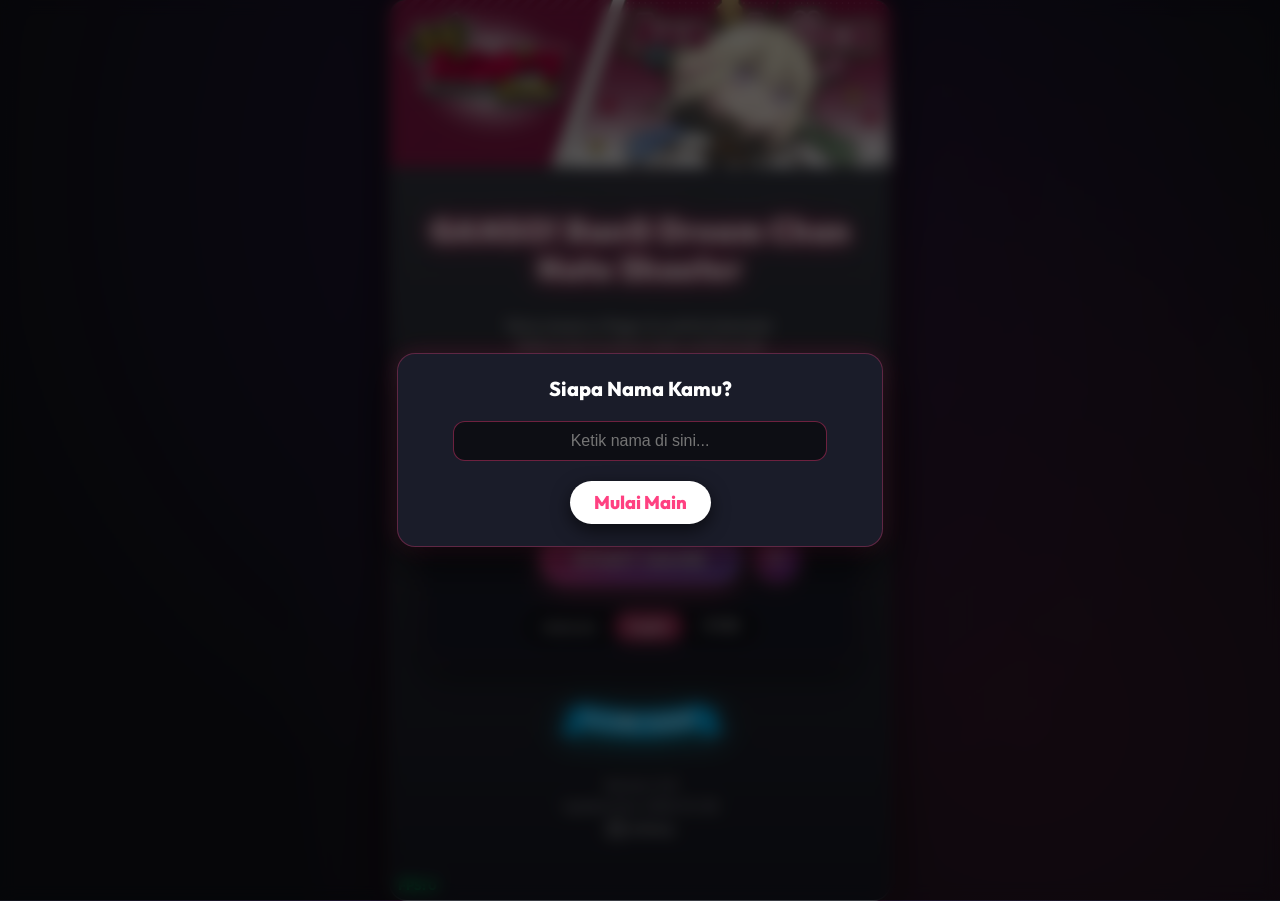
<file: index.html>
<!DOCTYPE html>
<html lang="id-ID">
<head>
  <meta charset="UTF-8">
  <meta name="viewport" content="width=device-width, initial-scale=1.0, user-scalable=no">
  <title>「Ganso! BanG Dream!」 Tembakan Nada</title>
  <link rel="icon" type="image/png" href="img/favicon.png">
  <link rel="stylesheet" href="css/style.css">
</head>
<body>

<div id="game-container">
  <canvas id="game-canvas"></canvas>
  <div id="fps-display">
    <div>FPS: 0</div>
  </div>

  <!-- Kontrol Musik Game -->
  <div id="game-music-control" class="game-music-control" style="display: none;">
    <svg id="game-music-icon-play" viewBox="0 0 24 24">
      <path d="M16.5 12c0-1.77-1.02-3.29-2.5-4.03v2.21l2.45 2.45c.03-.2.05-.41.05-.63zm2.5 0c0 .94-.2 1.82-.54 2.64l1.51 1.51C20.63 14.91 21 13.5 21 12c0-4.28-2.99-7.86-7-8.77v2.06c2.89.86 5 3.54 5 6.71zM4.27 3L3 4.27 7.73 9H3v6h4l5 5v-6.73l4.25 4.25c-.67.52-1.42.93-2.25 1.18v2.06c1.38-.31 2.63-.95 3.69-1.81L19.73 21 21 19.73l-9-9L4.27 3zM12 4L9.91 6.09 12 8.18V4z"/>
    </svg>
    <svg id="game-music-icon-mute" viewBox="0 0 24 24" style="display: none;">
      <path d="M3 9v6h4l5 5V4L7 9H3zm13.5 3c0-1.77-1.02-3.29-2.5-4.03v8.05c1.48-.73 2.5-2.25 2.5-4.02zM14 3.23v2.06c2.89.86 5 3.54 5 6.71s-2.11 5.85-5 6.71v2.06c4.01-.91 7-4.49 7-8.77s-2.99-7.86-7-8.77z"/>
    </svg>
  </div>

  <!-- Audio Container -->
  <div id="audio-container"></div>

  <!-- Start Screen -->
  <div id="start-screen" class="game-overlay start-adjust">
    <div class="ambient-glow"></div>
    <img id="header-image" style="width: 100%; position: absolute; top: 0; left: 0; z-index: 1;">
    
    <div class="menu-content-wrapper">
      <h1 class="overlay-title" data-text="title">「Ganso! BanG Dream!」<br>Tembakan Nada</h1>
      <p class="overlay-text" data-text="instructions">Gerakkan karakter dengan mouse atau jari<br>Tahan layar untuk menembak nada!</p>
      
      <div class="menu-panel">
        <!-- Difficulty Selector -->
        <div class="difficulty-selector">
          <button type="button" class="difficulty-btn" data-text="easy">Mudah</button>
          <button type="button" class="difficulty-btn" data-text="normal">Normal</button>
          <button type="button" class="difficulty-btn" data-text="hard">Sulit</button>
          <button type="button" class="difficulty-btn" data-text="endless">Mode Tanpa Akhir</button>
        </div>

        <!-- Custom Level Selector (Cards / Tabs) -->
        <div class="level-selector-custom" id="level-selector-group">
          <button type="button" class="level-btn active" data-level="1" data-text="level1">Level 1</button>
          <button type="button" class="level-btn" data-level="2" data-text="level2">Level 2</button>
        </div>
        <input type="hidden" id="level-selector" value="1">

        <!-- Action Row (Start & Music) -->
        <div class="button-row">
          <button class="blank_button"></button>
          <button id="start-button" class="start-button" data-text="startGame">Mulai Game</button>
          <div id="music-control" class="music-control" title="Audio">
            <svg id="music-icon-play" viewBox="0 0 24 24">
              <path d="M16.5 12c0-1.77-1.02-3.29-2.5-4.03v2.21l2.45 2.45c.03-.2.05-.41.05-.63zm2.5 0c0 .94-.2 1.82-.54 2.64l1.51 1.51C20.63 14.91 21 13.5 21 12c0-4.28-2.99-7.86-7-8.77v2.06c2.89.86 5 3.54 5 6.71zM4.27 3L3 4.27 7.73 9H3v6h4l5 5v-6.73l4.25 4.25c-.67.52-1.42.93-2.25 1.18v2.06c1.38-.31 2.63-.95 3.69-1.81L19.73 21 21 19.73l-9-9L4.27 3zM12 4L9.91 6.09 12 8.18V4z"/>
            </svg>
            <svg id="music-icon-mute" viewBox="0 0 24 24" style="display: none;">
              <path d="M3 9v6h4l5 5V4L7 9H3zm13.5 3c0-1.77-1.02-3.29-2.5-4.03v8.05c1.48-.73 2.5-2.25 2.5-4.02zM14 3.23v2.06c2.89.86 5 3.54 5 6.71s-2.11 5.85-5 6.71v2.06c4.01-.91 7-4.49 7-8.77s-2.99-7.86-7-8.77z"/>
            </svg>
          </div>
        </div>

        <!-- Language Selector -->
        <div id="language-selector" class="language-selector">
          <button class="lang-btn" data-lang="id">Indonesia</button>
          <button class="lang-btn" data-lang="en">English</button>
          <button class="lang-btn" data-lang="ja">日本語</button>
        </div>
      </div>

      <!-- Leaderboard Trigger Image -->
      <div>
        <img id="leaderboard-button" style="display: none; cursor: pointer" alt="Leaderboard"/>
      </div>

      <!-- Loading Progress -->
      <div id="loading-line">
        <div id="loading-fill"></div>
      </div>
      <div id="loading-text">Memuat... 0%</div>

      <!-- Version & Stats -->
      <div class="version-info">
        <div><span data-text="version">Versi</span>: 0.8</div>
        <div><span data-text="updateTime">Waktu Pembaruan</span>: 2026-10-08</div>
        <div>
          <a href="https://github.com/SayMaven/bangdream" target="_blank" id="github-button" class="github-btn">
            <svg width="18" height="18" viewBox="0 0 24 24" fill="currentColor">
              <path d="M12 0c-6.626 0-12 5.373-12 12 0 5.302 3.438 9.8 8.207 11.387.599.111.793-.261.793-.577v-2.234c-3.338.726-4.033-1.416-4.033-1.416-.546-1.387-1.333-1.756-1.333-1.756-1.089-.745.083-.729.083-.729 1.205.084 1.839 1.237 1.839 1.237 1.07 1.834 2.807 1.304 3.492.997.107-.775.418-1.305.762-1.604-2.665-.305-5.467-1.334-5.467-5.931 0-1.311.469-2.381 1.236-3.221-.124-.303-.535-1.524.117-3.176 0 0 1.008-.322 3.301 1.23.957-.266 1.983-.399 3.003-.404 1.02.005 2.047.138 3.006.404 2.291-1.552 3.297-1.23 3.297-1.23.653 1.653.242 2.874.118 3.176.77.84 1.235 1.911 1.235 3.221 0 4.609-2.807 5.624-5.479 5.921.43.372.823 1.102.823 2.222v3.293c0 .319.192.694.801.576 4.765-1.589 8.199-6.086 8.199-11.386 0-6.627-5.373-12-12-12z"/>
            </svg>
            GitHub
          </a>
        </div>
        <div id="online-count"></div>
        <div id="my-id"></div>
      </div>
    </div>
  </div>

  <!-- Username Modal -->
  <div id="username-modal" class="modal" style="display: flex;">
    <div class="modal-content" style="text-align: center;">
      <h3>Siapa Nama Kamu?</h3>
      <input type="text" id="custom-username-input" 
             placeholder="Ketik nama di sini..." maxlength="10"
             style="width: 80%; padding: 10px; font-size: 16px; border-radius: 12px; border: 1px solid rgba(255, 64, 129, 0.4); background: rgba(0,0,0,0.5); color: #fff; text-align: center; outline: none;">
      <br><br>
      <button id="save-username-btn" class="end-button" style="margin: 0; color: #ff4081;">Mulai Main</button>
    </div>
  </div>

  <!-- Leaderboard Modal -->
  <div id="leaderboard" class="modal">
    <div class="leaderboard-content leaderboard-modal">
      <span class="close" id="leaderboard-close">&times;</span>
      <span style="font-size: 20px; font-weight: 800" data-text="leaderboard">Papan Peringkat</span>
      <span class="leaderboard-desc" data-text="leaderboard-desc">Diperbarui setiap 2 menit (Rekor di bawah 15 detik diabaikan)</span>
      <div class="leaderboard-filters">
        <select id="lb-level">
          <option value="1" data-text="level1">Level 1</option>
          <option value="2" data-text="level2">Level 2</option>
        </select>
        <select id="lb-difficulty">
          <option value="easy" data-text="easy">Mudah</option>
          <option value="normal" data-text="normal">Normal</option>
          <option value="hard" data-text="hard">Sulit</option>
          <option value="endless" data-text="endless">Mode Tanpa Akhir</option>
        </select>
        <select id="lb-order">
          <option value="score" data-text="scoreOrder">Urutkan Skor</option>
          <option value="rank" data-text="rankOrder">Urutkan Level</option>
        </select>
        <select id="lb-show">
          <option value="top" data-text="show_top">Top 30</option>
          <option value="best" data-text="show_best">Terbaik 30</option>
          <option value="recent" data-text="show_recent">30 Terakhir</option>
          <option value="myRank" data-text="show_myRank">Peringkat Saya</option>
          <option value="myBest" data-text="show_myBest">30 Terbaik Saya</option>
          <option value="myRecent" data-text="show_myRecent">30 Terakhir Saya</option>
        </select>
      </div>

      <div id="leaderboard-list" class="leaderboard-list">
        <div class="loading-spinner"></div>
      </div>
    </div>
  </div>

  <!-- Result Screen -->
  <div id="result-screen" class="game-overlay hidden">
    <div style="display: flex; flex-direction: column; align-items: center; transform: translateY(-10%);">
      <div class="result-text">
        <div id="result-diff"></div>
        <div id="result-time"></div>
        <div id="result-kill"></div>
        <div id="result-combo">
          <span id="result-combo-text"></span>
          <img id="result-fullcombo" class="result-fullcombo" alt="Full Combo">
        </div>
        <div id="result-total">
          <span id="result-total-text"></span>
          <img id="result-rank" class="result-rank" alt="Rank">
        </div>
      </div>
      <img id="result-image" alt="RESULT"
           style="max-width: 80%; max-height: 50%; object-fit: contain;">
      <p id="result-message" class="overlay-text">Jangan menyerah, coba lagi!</p>
      <button id="restart-button" class="end-button" data-text="retry">Coba Lagi</button>
      <button id="home-button" class="end-button" data-text="backToHome">Kembali ke Beranda</button>
    </div>
  </div>
</div>

<!-- Modul JavaScript Terpisah & Terorganisir -->
<script src="js/config.js"></script>
<script src="js/audio.js"></script>
<script src="js/entities.js"></script>
<script src="js/api.js"></script>
<script src="js/game.js"></script>
</body>
</html>
</file>
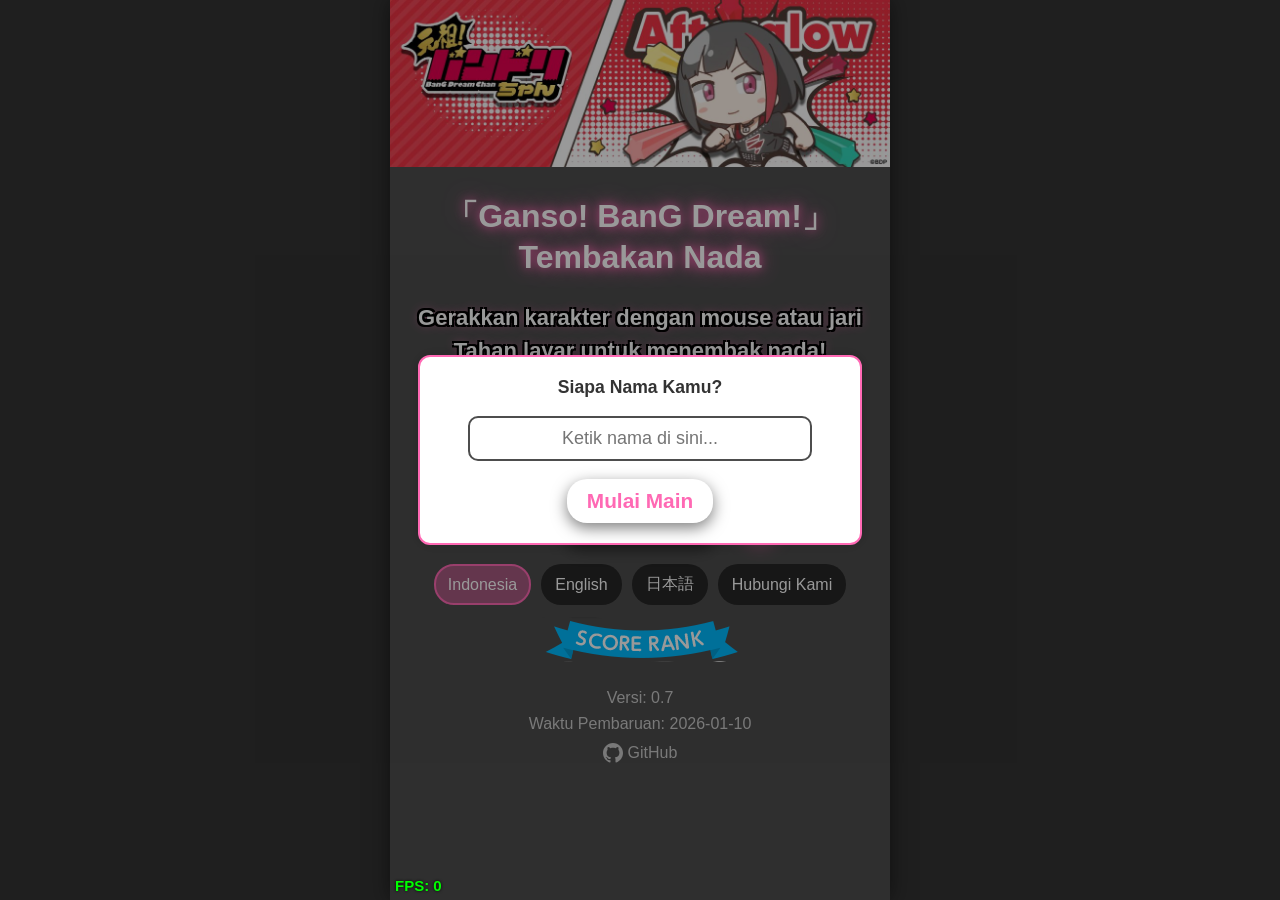
<file: bangdream.html>
<!DOCTYPE html>
<html lang="id-ID">
<head>
  <meta charset="UTF-8">
  <meta name="viewport" content="width=device-width, initial-scale=1.0, user-scalable=no">
  <title>音符射手 元祖BanG Dream</title>
  <link rel="icon" type="image/png" href="img/favicon.png">
  <style>
    :root {
      --primary-color: #ff69b4; /* Hot Pink */
      --secondary-color: #9370db; /* Medium Purple */
      --text-color: #ffffff;
      --shadow-color: rgba(0, 0, 0, 0.5);
    }

    body {
      margin: 0;
      padding: 0;
      background-color: #333;
      color: var(--text-color);
      font-family: "Segoe UI", "Roboto", "Helvetica Neue", Arial, sans-serif;
      display: flex;
      justify-content: center;
      align-items: center;
      height: 100dvh;
      overflow: hidden;
    }

    #game-container {
      position: relative;
      background-color: #6c757d;

      /* 保持 9:16 比例，最大化铺满 */
      width: 100vw;
      height: 100dvh;
      aspect-ratio: 9 / 16;

      /* 限制缩放，保证不会超出屏幕 */
      max-width: 500px;
      max-height: 100dvh;

      /* 居中显示，超出部分自动裁切 */
      object-fit: contain;
      overflow: hidden;

      box-shadow: 0 0 20px var(--shadow-color);
    }

    #game-canvas {
      position: absolute;
      top: 0;
      left: 0;
      width: 100%;
      height: 100%;
      background-color: #707070; /* Road color */
    }

    .start-adjust {
      justify-content: flex-start !important;
    }

    .game-overlay {
      position: absolute;
      top: 0;
      left: 0;
      width: 100%;
      height: 100%;
      display: flex;
      flex-direction: column;
      justify-content: center;
      align-items: center;
      background-color: rgba(0, 0, 0, 0.3);
      text-align: center;
      z-index: 10;
      transition: opacity 0.5s ease;
      padding-top: 0;
    }

    .game-overlay.hidden {
      opacity: 0;
      pointer-events: none;
    }

    .overlay-title {
      margin: 15px 0px;
      font-size: 2rem;
      font-weight: bold;
      text-shadow: 0 0 10px var(--primary-color), 0 0 20px var(--primary-color);
      animation: pulse 1.5s infinite;
      @media (max-width: 500px) {
        font-size: 1.8rem;
      }
      @media (max-width: 375px) {
        font-size: 1.6rem;
        margin: 10px 0px;
      }
    }

    .result-text,
    .overlay-text {
      font-size: 22px;
      font-weight: 600; /* 稍微加粗 */
      color: #ffffff; /* 白色 */
      text-shadow: -2px -2px 0 #000,
      2px -2px 0 #000,
      -2px 2px 0 #000,
      2px 2px 0 #000,
      0 0 10px rgba(255, 105, 180, 0.8);
      /*text-shadow: 0 2px 4px rgba(0, 0, 0, 0.5), 0 0 6px rgba(255, 105, 180, 0.6);  阴影 + 粉色光晕 */
      margin: 10px 0;
      line-height: 1.5;
      @media (max-width: 450px) {
        font-size: 18px;
        margin: 8px 0;
      }
    }

    .result-text {
      font-size: 24px;
      line-height: 1.6;
      margin: 0;
      @media (max-width: 450px) {
        font-size: 20px;
      }
    }

    .result-text > div {
      height: 1.6em;
      display: flex;
      align-items: center;
      justify-content: center;
    }

    #result-total-text,
    #result-combo-text {
      height: 1.6em;
      display: flex;
      justify-content: center;
    }

    .result-rank,
    .result-fullcombo {
      height: 1.4em;
      margin-left: 8px;
      display: none;
    }

    .end-button,
    .start-button {
      padding: 10px 20px;
      font-size: 1.3rem;
      font-weight: bold;
      color: var(--secondary-color);
      background-color: var(--text-color);
      border: none;
      border-radius: 20px;
      cursor: pointer;
      box-shadow: 0 5px 15px var(--shadow-color);
      transition: transform 0.2s, box-shadow 0.2s;
      @media (max-width: 400px) {
        padding: 8px 16px;
        font-size: 1.2rem;
      }
    }

    .end-button:hover,
    .start-button:hover {
      transform: scale(1.1);
      box-shadow: 0 8px 25px var(--shadow-color);
    }

    .end-button {
      margin: 15px 0px;
      @media (max-width: 400px) {
        margin: 12px 0px;
      }
    }

    @keyframes pulse {
      0% {
        transform: scale(1);
      }
      50% {
        transform: scale(1.05);
      }
      100% {
        transform: scale(1);
      }
    }

    .difficulty-selector,
    .language-selector {
      display: flex;
      gap: 10px;
      margin: 10px 0;
      transition: opacity 0.3s ease;
      @media (max-width: 450px) {
        margin: 5px 0;
      }
    }

    .difficulty-selector.hidden,
    .language-selector.hidden {
      opacity: 0;
      pointer-events: none;
    }

    .contact-btn,
    .difficulty-btn,
    .lang-btn {
      padding: 8px 12px;
      font-size: 16px;
      color: var(--text-color);
      background-color: rgba(0, 0, 0, 0.5);
      border: 2px solid transparent;
      border-radius: 20px;
      cursor: pointer;
      transition: all 0.2s;
      @media (max-width: 450px) {
        padding: 4px 8px;
        font-size: 14px;
      }
    }

    .contact-btn:hover,
    .difficulty-btn:hover,
    .lang-btn:hover {
      background-color: rgba(255, 105, 180, 0.3);
    }

    .contact-btn.active,
    .difficulty-btn.active,
    .lang-btn.active {
      border-color: var(--primary-color);
      background-color: rgba(255, 105, 180, 0.5);
    }

    .version-info {
      margin-top: 20px;
      font-size: 16px;
      color: rgba(255, 255, 255, 0.7);
      text-align: center;
      line-height: 1.6;
      @media (max-width: 400px) {
        font-size: 14px;
      }
    }

    .github-btn {
      margin-top: 4px;
      color: rgba(255, 255, 255, 0.7);
      text-decoration: none;
      display: inline-flex;
      align-items: center;
      gap: 5px;
      transition: color 0.2s;
      position: relative;
      cursor: pointer;
    }

    .github-btn:hover {
      color: #ff69b4;
    }

    #fps-display {
      position: absolute;
      bottom: 5px;
      left: 5px;
      color: #0f0;
      font-size: 15px;
      font-weight: bold;
      text-shadow: 0 0 3px #000;
      z-index: 20;
      line-height: 1.2;
      cursor: pointer;
    }


    /* 联系作者部分 */
    .modal {
      display: none;
      position: fixed;
      z-index: 1000;
      left: 0;
      top: 0;
      width: 100%;
      height: 100%;
      background-color: rgba(0, 0, 0, 0.4);
      justify-content: center;
      align-items: center;
    }

    .leaderboard-content,
    .modal-content {
      background-color: #fff;
      padding: 20px;
      border-radius: 12px;
      box-shadow: 0 0 15px rgba(0, 0, 0, 0.2);
      width: 90%;
      max-width: 400px;
      text-align: left;
    }

    .modal-content h3 {
      margin-top: 0;
      font-size: 1.1rem;
      color: #333;
    }

    .leaderboard-modal {
      background-color: #333;
      color: #fff;
      border: 2px solid rgba(255, 255, 255, 0.3);
    }

    .leaderboard-modal h3 {
      color: #fff;
    }

    .modal-content textarea {
      width: 100%;
      height: 100px;
      margin: 10px 0;
      padding: 8px;
      border-radius: 6px;
      border: 1px solid #ccc;
      resize: none;
      font-size: 0.95rem;
      box-sizing: border-box;
    }

    .modal-actions {
      text-align: right;
    }

    .modal-actions button {
      margin-left: 10px;
      padding: 6px 12px;
      border: none;
      border-radius: 6px;
      background-color: #4caf50;
      color: #fff;
      cursor: pointer;
      font-size: 0.95rem;
      transition: background-color 0.3s ease;
    }

    .modal-actions button:hover {
      background-color: #45a049;
    }

    .modal-actions button#cancel-btn {
      background-color: #aaa;
    }

    .modal-actions button#cancel-btn:hover {
      background-color: #888;
    }

    .close {
      float: right;
      font-size: 1.3rem;
      cursor: pointer;
    }

    /* 排行榜样式 */
    .leaderboard-modal {
      max-width: 500px;
      max-height: 80vh;
      overflow-y: auto;
    }

    .leaderboard-desc {
      font-size: 14px;
      margin: 0 8px;
      @media (max-width: 450px) {
        font-size: 12px;
        margin: 0 4px;
      }
    }

    .leaderboard-filters {
      display: flex;
      gap: 12px;
      margin: 15px 0;
      justify-content: center;
      align-items: center;
      flex-wrap: wrap; /*允许换行*/
    }

    .leaderboard-filters select {
      padding: 8px 12px;
      border-radius: 20px;
      border: 2px solid rgba(255, 255, 255, 0.3);
      background: rgba(0, 0, 0, 0.5);
      font-size: 14px;
      color: #fff;
      cursor: pointer;
      transition: all 0.2s;
      min-width: 80px;
      max-width: 120px;
      flex-shrink: 1;
    }

    .leaderboard-filters select:hover {
      border-color: var(--primary-color);
    }

    .leaderboard-list {
      max-height: 400px;
      overflow-y: auto;
    }

    .leaderboard-item {
      display: flex;
      align-items: center;
      padding: 12px;
      margin: 8px 0;
      background: rgba(255, 255, 255, 0.1);
      border-radius: 10px;
      box-shadow: 0 2px 8px rgba(0,0,0,0.3);
      transition: transform 0.2s;
    }

    .leaderboard-item:hover {
      transform: translateY(-2px);
      box-shadow: 0 4px 12px rgba(0,0,0,0.15);
    }

    .leaderboard-item.highlight {
      background: rgba(255, 105, 180, 0.3);
      border: 2px solid var(--primary-color);
      box-shadow: 0 0 15px rgba(255, 105, 180, 0.5);
    }

    .leaderboard-rank {
      width: 40px;
      height: 40px;
      border-radius: 50%;
      display: flex;
      align-items: center;
      justify-content: center;
      font-weight: bold;
      font-size: 24px;
      margin-right: 15px;
      color: #fff;
    }

    .leaderboard-rank.rank-1 {
      background: linear-gradient(135deg, #ffd700, #ffed4e);
      box-shadow: 0 0 15px rgba(255, 215, 0, 0.5);
    }

    .leaderboard-rank.rank-2 {
      background: linear-gradient(135deg, #c0c0c0, #e8e8e8);
      box-shadow: 0 0 15px rgba(192, 192, 192, 0.5);
    }

    .leaderboard-rank.rank-3 {
      background: linear-gradient(135deg, #cd7f32, #daa520);
      box-shadow: 0 0 15px rgba(205, 127, 50, 0.5);
    }

    .leaderboard-rank.rank-other {
      background: linear-gradient(135deg, #6c757d, #868e96);
    }

    .leaderboard-info {
      flex: 1;
      color: #fff;
    }

    .leaderboard-name {
      font-weight: bold;
      font-size: 16px;
      margin-bottom: 4px;
      color: #fff;
    }

    .leaderboard-details {
      font-size: 14px;
      color: rgba(255, 255, 255, 0.8);
      display: flex;
      gap: 12px;
      flex-wrap: wrap;
    }

    .leaderboard-score {
      font-size: 22px;
      font-weight: bold;
      color: #fff;
      text-align: right;
      width: 130px;
      text-shadow: -1px -1px 0 #000, 1px -1px 0 #000, -1px 1px 0 #000, 1px 1px 0 #000, 0 0 8px rgba(255, 105, 180, 0.8);
      display: flex;
      align-items: center;
      justify-content: flex-end;
    }

    .loading-spinner {
      display: inline-block;
      width: 20px;
      height: 20px;
      border: 3px solid #f3f3f3;
      border-top: 3px solid var(--primary-color);
      border-radius: 50%;
      animation: spin 1s linear infinite;
      margin: 20px auto;
    }

    @keyframes spin {
      0% { transform: rotate(0deg); }
      100% { transform: rotate(360deg); }
    }

    .empty-leaderboard {
      text-align: center;
      padding: 40px 20px;
      color: rgba(255, 255, 255, 0.7);
      font-size: 16px;
    }

    @media (max-width: 450px) {
      .leaderboard-content {
        padding: 8px;
      }
      .leaderboard-filters {
        gap: 10px;
      }

      .leaderboard-item {
        padding: 10px;
      }

      .leaderboard-rank {
        width: 35px;
        height: 35px;
        font-size: 18px;
        margin-right: 10px;
      }

      .leaderboard-details {
        font-size: 12px;
        gap: 8px;
      }

      .leaderboard-score {
        font-size: 16px;
        width: 100px;
      }
    }


    .music-control:hover {
      background: rgba(255, 105, 180, 1);
      box-shadow: 0 6px 20px rgba(255, 105, 180, 0.6);
    }

    .music-control svg {
      width: 20px;
      height: 20px;
      fill: white;
      transition: all 0.2s ease;
    }

    .level-selector {
      margin: 6px 0;
      padding: 10px 16px;
      font-size: 16px;
      color: var(--text-color);
      background-color: rgba(0, 0, 0, 0.5);
      border: 2px solid rgba(255, 255, 255, 0.3);
      border-radius: 20px;
      cursor: pointer;
      transition: all 0.2s;
      min-width: 120px;
      text-align: center;
      @media (max-width: 450px) {
        padding: 8px 14px;
        font-size: 14px;
        min-width: 100px;
      }
    }

    .level-selector:hover {
      border-color: var(--primary-color);
    }



    .button-row {
      margin: 10px 0;
      display: grid; /* 1. 使用 Grid 布局 */
      grid-template-columns: 1fr auto 1fr; /* 2. 定义三列网格 */
      align-items: center; /* 垂直居中对齐所有项 */
      width: 100%;
      gap: 20px; /* 在列之间添加一些间距 */
    }

    /* 让第一列的元素（排行榜按钮）靠左对齐，
      第三列的元素（音乐控件）靠右对齐。
    */
    .button-row > .blank_button {
      justify-self: start; /* 在网格区域内靠左 */
    }

    .button-row > .start-button {
      justify-self: center; /* 它会自动位于中间 auto 列，无需特殊样式 */
    }

    .button-row > .music-control {
      /* justify-self: end;  在网格区域内靠右 */
    }

    .blank_button {
      visibility: hidden;
    }

    .music-control {
      width: 40px;
      height: 40px;
      background: rgba(255, 105, 180, 0.8);
      border: 2px solid rgba(255, 255, 255, 0.8);
      border-radius: 50%;
      cursor: pointer;
      display: flex;
      align-items: center;
      justify-content: center;
      transition: all 0.3s ease;
      box-shadow: 0 4px 15px rgba(255, 105, 180, 0.4);
    }

    /* 游戏中的音乐控制按钮 */
    .game-music-control {
      position: absolute;
      bottom: 15px;
      right: 15px;
      width: 32px;
      height: 32px;
      background: rgba(255, 105, 180, 0.8);
      border: 2px solid rgba(255, 255, 255, 0.8);
      border-radius: 50%;
      cursor: pointer;
      display: flex;
      align-items: center;
      justify-content: center;
      transition: all 0.3s ease;
      box-shadow: 0 4px 15px rgba(255, 105, 180, 0.4);
      z-index: 15;
    }

    .game-music-control:hover {
      background: rgba(255, 105, 180, 1);
      box-shadow: 0 6px 20px rgba(255, 105, 180, 0.6);
    }

    .game-music-control svg {
      width: 16px;
      height: 16px;
      fill: white;
      transition: all 0.2s ease;
    }

    @media (max-width: 400px) {
      .music-control {
        width: 36px;
        height: 36px;
      }

      .music-control svg {
        width: 18px;
        height: 18px;
      }

      .game-music-control {
        width: 28px;
        height: 28px;
        bottom: 10px;
        right: 10px;
      }

      .game-music-control svg {
        width: 14px;
        height: 14px;
      }
    }

    #loading-line {
      width: 60%;
      max-width: 400px;
      height: 10px;
      margin: 5px auto;
      background: rgba(255,255,255,0.2);
      border-radius: 6px;
      overflow: hidden;
      display: flex;
      align-items: center;
      justify-content: center;
    }

    #loading-fill {
      height: 100%;
      width: 0%;
      background: linear-gradient(90deg, #00d2ff, #3a7bd5);
      transition: width 0.25s ease-out;
    }

    #loading-text {
      text-align: center;
      color: white;
      font-size: 16px;
    }
    /* 去除移动端点击按钮的高亮闪框 */
    * {
      -webkit-tap-highlight-color: transparent;
    }
  </style>
</head>
<body>

<div id="game-container">
  <canvas id="game-canvas"></canvas>
  <div id="fps-display">
    <div>FPS: 0</div>
  </div>

  <!-- 游戏中的音乐控制按钮 -->
  <div id="game-music-control" class="game-music-control" style="display: none;">
    <svg id="game-music-icon-play" viewBox="0 0 24 24">
      <path
        d="M16.5 12c0-1.77-1.02-3.29-2.5-4.03v2.21l2.45 2.45c.03-.2.05-.41.05-.63zm2.5 0c0 .94-.2 1.82-.54 2.64l1.51 1.51C20.63 14.91 21 13.5 21 12c0-4.28-2.99-7.86-7-8.77v2.06c2.89.86 5 3.54 5 6.71zM4.27 3L3 4.27 7.73 9H3v6h4l5 5v-6.73l4.25 4.25c-.67.52-1.42.93-2.25 1.18v2.06c1.38-.31 2.63-.95 3.69-1.81L19.73 21 21 19.73l-9-9L4.27 3zM12 4L9.91 6.09 12 8.18V4z"/>
    </svg>
    <svg id="game-music-icon-mute" viewBox="0 0 24 24" style="display: none;">
      <path
        d="M3 9v6h4l5 5V4L7 9H3zm13.5 3c0-1.77-1.02-3.29-2.5-4.03v8.05c1.48-.73 2.5-2.25 2.5-4.02zM14 3.23v2.06c2.89.86 5 3.54 5 6.71s-2.11 5.85-5 6.71v2.06c4.01-.91 7-4.49 7-8.77s-2.99-7.86-7-8.77z"/>
    </svg>
  </div>

  <!-- 背景音乐 -->
  <div id="audio-container"></div>

  <div id="start-screen" class="game-overlay start-adjust">
    <img id="header-image" style="width: 100%; position: absolute; top: 0; left: 0; z-index: -1;">
    <div style="display: flex; flex-direction: column; align-items: center; margin-top: 20vh;">
      <h1 class="overlay-title" data-text="title">音符射手</h1>
      <p class="overlay-text" data-text="instructions">移动鼠标或手指来控制角色<br>按住屏幕持续发射音符！</p>
      <div class="difficulty-selector">
        <button class="difficulty-btn" data-text="easy">简单</button>
        <button class="difficulty-btn" data-text="normal">普通</button>
        <button class="difficulty-btn" data-text="hard">困难</button>
        <button class="difficulty-btn" data-text="endless">无尽模式</button>
      </div>
      <div style="display: flex; flex-direction: column; align-items: center;">
        <div>
          <select id="level-selector" class="level-selector">
            <option value="1" data-text="level1">第1关</option>
            <option value="2" data-text="level2">第2关</option>
          </select>
        </div>
        <div class="button-row">
          <button class="blank_button" ></button>
          <button id="start-button" class="start-button" data-text="startGame">开始游戏</button>
          <div id="music-control" class="music-control">
            <svg id="music-icon-play" viewBox="0 0 24 24">
              <path
                d="M16.5 12c0-1.77-1.02-3.29-2.5-4.03v2.21l2.45 2.45c.03-.2.05-.41.05-.63zm2.5 0c0 .94-.2 1.82-.54 2.64l1.51 1.51C20.63 14.91 21 13.5 21 12c0-4.28-2.99-7.86-7-8.77v2.06c2.89.86 5 3.54 5 6.71zM4.27 3L3 4.27 7.73 9H3v6h4l5 5v-6.73l4.25 4.25c-.67.52-1.42.93-2.25 1.18v2.06c1.38-.31 2.63-.95 3.69-1.81L19.73 21 21 19.73l-9-9L4.27 3zM12 4L9.91 6.09 12 8.18V4z"/>
            </svg>
            <svg id="music-icon-mute" viewBox="0 0 24 24" style="display: none;">
              <path
                d="M3 9v6h4l5 5V4L7 9H3zm13.5 3c0-1.77-1.02-3.29-2.5-4.03v8.05c1.48-.73 2.5-2.25 2.5-4.02zM14 3.23v2.06c2.89.86 5 3.54 5 6.71s-2.11 5.85-5 6.71v2.06c4.01-.91 7-4.49 7-8.77s-2.99-7.86-7-8.77z"/>
            </svg>
          </div>
        </div>
      </div>
      <div id="language-selector" class="language-selector">
        <button class="lang-btn" data-lang="id">Indonesia</button>
        <button class="lang-btn" data-lang="en">English</button>
        <button class="lang-btn" data-lang="ja">日本語</button>
        <button class="contact-btn" data-text="contact" id="contact-btn">联系作者</button>
      </div>
    </div>
    <div id="contact-modal" class="modal">
      <div class="modal-content">
        <span class="close">&times;</span>
        <h3 data-text="contact">联系作者</h3>
        <textarea id="contact-text" data-placeholder="contactHolder"
                  placeholder="请输入内容（不超过100字 如果你希望收到作者回复，记得留下邮箱地址）"
                  maxlength="100"></textarea>
        <div class="modal-actions">
          <button id="send-btn" data-text="submit">提交</button>
          <button id="cancel-btn" data-text="close">关闭</button>
        </div>
      </div>
    </div>
    <div id="username-modal" class="modal" style="display: flex;"> <div class="modal-content" style="text-align: center; border: 2px solid #ff69b4;">
    <h3 style="color: #333;">Siapa Nama Kamu?</h3>
    
    <input type="text" id="custom-username-input" 
           placeholder="Ketik nama di sini..." maxlength="10"
           style="width: 80%; padding: 10px; font-size: 18px; border-radius: 10px; border: 2px solid #4d4d4d; text-align: center;">
    
    <br><br>
    
    <button id="save-username-btn" class="end-button" style="margin: 0; color: #ff69b4">Mulai Main</button>
  </div>
</div>
    <!-- 加载进度界面 -->
    <div>
      <img id="leaderboard-button" style="display: none; cursor: pointer"/>
    </div>
    <div id="loading-line">
      <div id="loading-fill"></div>
    </div>
    <div id="loading-text">Loading... 0%</div>


    <!-- 排行榜弹窗 -->
    <div id="leaderboard" class="modal">
      <div class="leaderboard-content leaderboard-modal">
        <span class="close" id="leaderboard-close">&times;</span>
        <span style="font-size: 20px; font-weight: bold" data-text="leaderboard">排行榜</span>
        <span class="leaderboard-desc" data-text="leaderboard-desc">2分钟更新一次，时间15秒以下不收录</span>
        <div class="leaderboard-filters">
          <select id="lb-level">
            <option value="1" data-text="level1">第1关</option>
            <option value="2" data-text="level2">第2关</option>
          </select>
          <select id="lb-difficulty">
            <option value="easy" data-text="easy">简单</option>
            <option value="normal" data-text="normal">普通</option>
            <option value="hard" data-text="hard">困难</option>
            <option value="endless" data-text="endless">无尽模式</option>
          </select>
          <select id="lb-order">
            <option value="score" data-text="scoreOrder">积分顺序</option>
            <option value="rank" data-text="rankOrder">级别顺序</option>
          </select>
          <select id="lb-show">
            <option value="top" data-text="show_top">前30名</option>
            <option value="best" data-text="show_best">最好30次</option>
            <option value="recent" data-text="show_recent">最近30次</option>
            <option value="myRank" data-text="show_myRank">我的排名</option>
            <option value="myBest" data-text="show_myBest">我的最好30次</option>
            <option value="myRecent" data-text="show_myRecent">我的最近30次</option>
          </select>
        </div>


        <div id="leaderboard-list" class="leaderboard-list">
          <div class="loading-spinner"></div>
        </div>
      </div>
    </div>

    <div class="version-info">
      <div><span data-text="version">版本</span>: 0.7</div>
      <div><span data-text="updateTime">更新时间</span>: 2026-01-10</div>
      <div>
        <a href="https://github.com/SayMaven/bangdream" target="_blank" id="github-button" class="github-btn">
          <svg width="20" height="20" viewBox="0 0 24 24" fill="currentColor">
            <path
              d="M12 0c-6.626 0-12 5.373-12 12 0 5.302 3.438 9.8 8.207 11.387.599.111.793-.261.793-.577v-2.234c-3.338.726-4.033-1.416-4.033-1.416-.546-1.387-1.333-1.756-1.333-1.756-1.089-.745.083-.729.083-.729 1.205.084 1.839 1.237 1.839 1.237 1.07 1.834 2.807 1.304 3.492.997.107-.775.418-1.305.762-1.604-2.665-.305-5.467-1.334-5.467-5.931 0-1.311.469-2.381 1.236-3.221-.124-.303-.535-1.524.117-3.176 0 0 1.008-.322 3.301 1.23.957-.266 1.983-.399 3.003-.404 1.02.005 2.047.138 3.006.404 2.291-1.552 3.297-1.23 3.297-1.23.653 1.653.242 2.874.118 3.176.77.84 1.235 1.911 1.235 3.221 0 4.609-2.807 5.624-5.479 5.921.43.372.823 1.102.823 2.222v3.293c0 .319.192.694.801.576 4.765-1.589 8.199-6.086 8.199-11.386 0-6.627-5.373-12-12-12z"/>
          </svg>
          GitHub
        </a>
      </div>
      <div id="online-count"></div>
      <div id="my-id"></div>
    </div>
  </div>

  <div id="result-screen" class="game-overlay hidden">
    <div style="display: flex; flex-direction: column; align-items: center; transform: translateY(-15%);">
      <div class="result-text">
        <div id="result-diff"></div>
        <div id="result-time"></div>
        <div id="result-kill"></div>
        <div id="result-combo">
          <span id="result-combo-text"></span>
          <img id="result-fullcombo" class="result-fullcombo">
        </div>
        <div id="result-total">
          <span id="result-total-text"></span>
          <img id="result-rank" class="result-rank">
        </div>
      </div>
      <img id="result-image" alt="RESULT"
           style="max-width: 80%; max-height: 60%; object-fit: contain;">
      <p id="result-message" class="overlay-text">不要灰心，再来一次！</p>
      <button id="restart-button" class="end-button" data-text="retry">重试</button>
      <button id="home-button" class="end-button" data-text="backToHome">回到首页</button>
    </div>
  </div>
</div>

<script>
  (function () {
    let mode = 'prod';
    let IMG_PATH = mode == 'local' ? 'img/' : './img/';
    // let API_PATH = mode == 'local' ? 'http://localhost/dev-api/' : 'https://badmintonranks.com/prod-api/'; 
    let API_PATH = mode == 'local' ? 'http://127.0.0.1:8000/' : 'https://bangdream-api-nu.vercel.app/';
    let currentLang = 'id';
    const languages = {
      id: {
        title: '「Ganso! BanG Dream!」<br>Tembakan Nada',
        instructions: 'Gerakkan karakter dengan mouse atau jari<br>Tahan layar untuk menembak nada!',
        startGame: 'Mulai Game',
        defeatMessage: 'Jangan menyerah, coba lagi!',
        retry: 'Coba Lagi',
        winMessage: 'Kamu Menang!',
        playAgain: 'Main Lagi',
        backToHome: 'Kembali ke Beranda',
        lives: 'Nyawa',
        score: 'Poin',
        version: 'Versi',
        updateTime: 'Waktu Pembaruan',
        contact: 'Hubungi Kami',
        submit: 'Kirim',
        close: 'Tutup',
        contactHolder: "Masukkan isi (maks 100 karakter). Jika ingin balasan, jangan lupa sertakan alamat email.",
        easy: 'Mudah',
        normal: 'Normal',
        hard: 'Sulit',
        endless: 'Mode Tanpa Akhir',
        gameTime: 'Waktu Bermain',
        mode: 'Mode',
        alertEmpty: 'Harap masukkan isi',
        alertFrequent: 'Jangan mengirim terlalu sering',
        alertSuccess: 'Pengiriman berhasil!',
        alertError: 'Gagal mengirim. Silakan coba lagi nanti.',
        killScore: 'Skor Eliminasi',
        maxCombo: 'Kombo Maksimum',
        totalScore: 'Total Skor',
        level1: 'Level 1',
        level2: 'Level 2',
        scoreOrder: 'Urutkan Skor',
        rankOrder: 'Urutkan Level',
        leaderboard: 'Papan Peringkat',
        'leaderboard-desc': 'Diperbarui setiap 2 menit (Rekor di bawah 15 detik diabaikan)',
        noData: 'Tidak ada data peringkat',
        loadError: 'Gagal memuat. Silakan coba lagi nanti.',
        show_top: 'Top 30',
        show_best: 'Terbaik 30',
        show_recent: '30 Terakhir',
        show_myRank: 'Peringkat Saya',
        show_myBest: '30 Terbaik Saya',
        show_myRecent: '30 Terakhir Saya',
      },
      en: {
        title: 'GANSO! BanG Dream Chan<br>Note Shooter',
        instructions: 'Move mouse or finger to control character<br>Hold screen to shoot notes continuously!',
        startGame: 'Start Game',
        defeatMessage: 'Don\'t give up, try again!',
        retry: 'Retry',
        winMessage: 'KIRAKIRA DOKIDOKI!',
        playAgain: 'Play Again',
        backToHome: 'Back to Home',
        lives: 'Lives',
        score: 'Score',
        version: 'Version',
        updateTime: 'Update time',
        contact: 'Contact Me',
        submit: 'Submit',
        close: 'Close',
        contactHolder: "Please enter your message (up to 100 characters). If you’d like a reply, don’t forget to leave your email address.",
        easy: 'Easy',
        normal: 'Normal',
        hard: 'Hard',
        endless: 'Endless',
        gameTime: 'Duration',
        mode: 'Mode',
        alertEmpty: 'Please enter content',
        alertFrequent: 'Please do not submit frequently',
        alertSuccess: 'Successfully submitted!',
        alertError: 'Submission failed, please try again later',
        killScore: 'Kill Score',
        maxCombo: 'Max Combo',
        totalScore: 'Total Score',
        level1: 'Level 1',
        level2: 'Level 2',
        scoreOrder: 'By Score',
        rankOrder: 'By Level',
        leaderboard: 'Score Ranking',
        'leaderboard-desc': 'Updated every 2 minutes, games under 15 seconds not recorded',
        noData: 'No leaderboard data',
        loadError: 'Failed to load, please try again later',
        show_top: 'Top 30',
        show_best: 'Best 30',
        show_recent: 'Recent 30',
        show_myRank: 'My Rank',
        show_myBest: 'My Best 30',
        show_myRecent: 'My Recent 30',
      },
      ja: {
        title: '「元祖！バンドリちゃん」<br>ノートシューター',
        instructions: 'マウスや指で キャラクターを操作<br>画面を押し続けて ノートを連射！',
        startGame: 'ゲーム開始',
        defeatMessage: '諦めないで、もう一度！',
        retry: 'リトライ',
        winMessage: 'キラキラドキドキ！',
        playAgain: 'もう一度',
        backToHome: 'ホームに戻る',
        lives: 'ライフ',
        score: 'ポイント',
        version: 'バージョン',
        updateTime: '更新日時',
        contact: 'お問い合わせ',
        submit: '送信',
        close: '閉じる',
        contactHolder: "内容を入力してください（100文字以内）。返信をご希望の方は、メールアドレスを忘れずにご記入ください。",
        easy: '簡単',
        normal: '普通',
        hard: '難しい',
        endless: '無限モード',
        gameTime: 'ゲーム時間',
        mode: 'モード',
        alertEmpty: '内容を入力してください',
        alertFrequent: '頻繁に送信しないでください',
        alertSuccess: '送信が完了しました！',
        alertError: '送信に失敗しました。しばらくしてからもう一度お試しください',
        killScore: '撃破スコア',
        maxCombo: '最大コンボ',
        totalScore: '合計スコア',
        level1: 'ステージ 1',
        level2: 'ステージ 2',
        scoreOrder: 'スコア順',
        rankOrder: 'レベル順',
        leaderboard: 'ランキング',
        'leaderboard-desc': '2分毎に更新 (15秒未満の記録は除外)',
        noData: 'ランキングデータがありません',
        loadError: '読み込みに失敗しました。しばらくしてからもう一度お試しください',
        show_top: 'トップ 30',
        show_best: 'ベスト 30',
        show_recent: '最近30回',
        show_myRank: '自分の順位',
        show_myBest: '自分のベスト30',
        show_myRecent: '自分の最近30回',
      }
    };
    // LOGIKA MODAL USERNAME BARU
    const usernameModal = document.getElementById('username-modal');
    const usernameInput = document.getElementById('custom-username-input');
    const saveUsernameBtn = document.getElementById('save-username-btn');
    
    // 1. Cek apakah user sudah punya nama?
    let storedName = localStorage.getItem("bd_username");
    
    if (storedName) {
        // Kalau sudah ada nama, sembunyikan modal langsung
        usernameModal.style.display = 'none';
        usernameInput.value = storedName; // Isi input buat jaga-jaga
    } else {
        // Kalau belum ada nama, pastikan modal muncul
        usernameModal.style.display = 'flex';
    }

    // 2. Fungsi saat tombol "Mulai Main" diklik
    saveUsernameBtn.addEventListener('click', () => {
        let inputName = usernameInput.value.trim();
        
        // Validasi: Kalau kosong, kasih nama Guest
        if (!inputName) {
            inputName = "Guest_" + Math.floor(Math.random() * 1000);
        }
        
        // Simpan ke memori
        localStorage.setItem("bd_username", inputName);
        
        // Sembunyikan modal
        usernameModal.style.display = 'none';
        
        // (Opsional) Update tampilan nama di layar jika ada elemennya
        // document.getElementById('my-id').textContent = `ID: ${getPlayerId()} (${inputName})`;
    });

    // 设首页图片
    const setIndexImage = () => {
      const randomIndex = Math.floor(Math.random() * 10) + 1;
      document.getElementById('header-image').src =
      './img/head' + randomIndex +'.jpg';
      document.getElementById('leaderboard-button').src = './img/score_rank.png';
    };

    // 自动检测浏览器语言
    const detectLanguage = () => {
      const lang = (navigator.language || navigator.userLanguage || 'en').toLowerCase();
      if (lang.startsWith('id')) return 'id';
      if (lang.startsWith('ja')) return 'ja';
      return 'id';
    };
    // 更新语言内容
    const updateLanguage = (lang) => {
      const texts = languages[lang] || languages.en;
      // 更新文字内容
      document.querySelectorAll('[data-text]').forEach(el => {
        const key = el.dataset.text;
        if (texts[key]) el.innerHTML = texts[key];
      });
      // 更新 placeholder
      document.querySelectorAll('[data-placeholder]').forEach(el => {
        const key = el.dataset.placeholder;
        if (texts[key]) el.placeholder = texts[key];
      });
      // 更新页面标题 (用正则替换掉所有<br>换行符）
      document.title = texts.title.replace(/<br\s*\/?>/g, ' ');
      // 更新语言按钮状态
      document.querySelectorAll('.lang-btn').forEach(btn => {
        btn.classList.toggle('active', btn.dataset.lang === lang);
      });
      // 更新关卡选择下拉框
      const levelSelector = document.getElementById('level-selector');
      if (levelSelector) {
        levelSelector.options[0].text = texts.level1;
        levelSelector.options[1].text = texts.level2;
      }
      // 更新排行榜下拉框
      const leaderboardSelects = ['level-selector', 'lb-level', 'lb-difficulty', 'lb-order', 'lb-show'];
      leaderboardSelects.forEach(selectId => {
        const selectEl = document.getElementById(selectId);
        if (selectEl) {
          Array.from(selectEl.options).forEach(option => {
            const key = option.dataset.text;
            if (key && texts[key]) option.text = texts[key];
          });
        }
      });
    };
    // 音乐控制相关变量
    let menuMusic, battleMusic, endMusic;
    let isMusicEnabled = false;

    // 公共前缀
    const audioPrefix = "./img/";
    // 音乐文件名数组
    const musicFiles = [
      { id: "menu-music", file: "menu.mp3", loop: true },
      { id: "battle-music", file: "battle1.mp3", loop: true },
      { id: "end-music", file: "end.mp3", loop: true }
    ];
    // 遍历生成 <audio> 标签
    function createMusic() {
      const audioContainer = document.getElementById("audio-container");
      musicFiles.forEach(music => {
        const audio = document.createElement("audio");
        audio.id = music.id;
        audio.loop = music.loop;
        // auto表示浏览器尽可能地提前加载整个音频文件，以便用户一点击播放就能立即开始。
        // none表示浏览器不下载音频，除非用户点击播放。延迟大
        audio.preload = "auto";

        const source = document.createElement("source");
        source.src = `${audioPrefix}${music.file}`;
        source.type = "audio/mpeg";

        audio.appendChild(source);
        audioContainer.appendChild(audio);
        initMusicControl();
      });
    }
    // 播放指定音乐
    const playMusic = (musicType) => {
      let currentMusic = getTargetMusic(musicType);
      if(currentMusic) {
        // 暂停其他音乐（不重置时间）
        [menuMusic, battleMusic, endMusic].forEach(music => {
          if (music && music !== currentMusic) {
            music.pause();
            music.currentTime = 0;
          }
        });
        // 播放指定音乐
        if (isMusicEnabled) {
          currentMusic.play().catch(e => console.log('音乐播放失败:', e));
        }
      }
    };
    // 获取目标音乐对象
    const getTargetMusic = (musicType) => {
      if (musicType === 'menu') return menuMusic;
      if (musicType === 'battle') return battleMusic;
      if (musicType === 'end') return endMusic;
      return null;
    };

    // 更新音乐按钮图标
    const updateMusicIcons = () => {
      const playIcons = document.querySelectorAll('[id$="-icon-play"]');
      const muteIcons = document.querySelectorAll('[id$="-icon-mute"]');

      playIcons.forEach(icon => {
        icon.style.display = isMusicEnabled ? 'none' : 'block';
      });
      muteIcons.forEach(icon => {
        icon.style.display = isMusicEnabled ? 'block' : 'none';
      });
    };

    // 切换音乐开关
    const toggleMusic = () => {
      isMusicEnabled = !isMusicEnabled;
      updateMusicIcons();

      if (!isMusicEnabled) {
        // 关闭音乐（保持当前播放位置）
        [menuMusic, battleMusic, endMusic].forEach(music => {
          if (music) music.pause();
        });
      } else {
        // 开启音乐，根据当前状态播放对应音乐（从暂停位置继续）
        if (gameState === 'playing') {
          playMusic('battle');
        } else if (gameState === 'over') {
          const isGameOverScreen = !startScreen.classList.contains('hidden') ? false : true;
          if (isGameOverScreen) {
            playMusic('end');
          } else {
            playMusic('menu');
          }
        } else {
          playMusic('menu');
        }
      }
    };
    // 初始化音乐控制
    const initMusicControl = () => {
      menuMusic = document.getElementById('menu-music');
      battleMusic = document.getElementById('battle-music');
      endMusic = document.getElementById('end-music');

      const musicControl = document.getElementById('music-control');
      const gameMusicControl = document.getElementById('game-music-control');
      // 主菜单音乐控制按钮
      musicControl.addEventListener('click', toggleMusic);
      // 游戏中音乐控制按钮
      gameMusicControl.addEventListener('click', toggleMusic);
      // Chrome不允许用户一打开网站就自动播放声音
    };

    // 初始化语言
    function setLanguage() {
      currentLang = detectLanguage();
      updateLanguage(currentLang);
      // 语言切换按钮监听
      document.querySelectorAll('.lang-btn').forEach(btn => {
        btn.addEventListener('click', () => {
          currentLang = btn.dataset.lang;
          updateLanguage(currentLang);
        });
      });
    }

    // 联系作者弹窗逻辑
    const contactBtn = document.getElementById('contact-btn');
    const modal = document.getElementById('contact-modal');
    const closeBtn = modal.querySelector('.close');
    const cancelBtn = document.getElementById('cancel-btn');
    const sendBtn = document.getElementById('send-btn');
    const textarea = document.getElementById('contact-text');
    contactBtn.onclick = () => {
      modal.style.display = 'flex';
    };
    closeBtn.onclick = cancelBtn.onclick = () => {
      modal.style.display = 'none';
      textarea.value = '';
    };
    sendBtn.onclick = async () => {
      const text = textarea.value.trim();
      if (!text) {
        alert(languages[currentLang].alertEmpty);
        return;
      }
      try {
        const response = await fetch(API_PATH + 'bilibiliContact', {
          method: 'POST',
          headers: {
            'Content-Type': 'application/json'
          },
          body: text
        });
        if (!response.ok) throw new Error(`HTTP error! Status: ${response.status}`);
        const data = await response.json();
        if (data.code == 427) {
          alert(languages[currentLang].alertFrequent);
          return;
        }
        alert(languages[currentLang].alertSuccess);
        modal.style.display = 'none';
        textarea.value = '';
      } catch (error) {
        console.error(error);
        alert(languages[currentLang].alertError);
      }
    };
    // FPS显示
    const fpsDisplay = document.getElementById('fps-display');
    let lastTimes = performance.now();
    let frames = 0;
    let fps = 0;
    let fpsVisible = true;

    function updateFPS() {
      const now = performance.now();
      frames++;
      if (now - lastTimes >= 1000) { // 每秒更新一次
        fps = frames;
        frames = 0;
        lastTimes = now;
        fpsDisplay.textContent = 'FPS: ' + fps;
      }
    }
    // 初始化FPS显示状态
    function initFPS() {
      fpsDisplay.addEventListener('click', () => {
        fpsVisible = !fpsVisible;
        fpsDisplay.style.display = fpsVisible ? 'block' : 'none';
      });
    }

    //获取在线人数
    async function sendStat() {
      let from = document.referrer;
      let width = window.outerWidth;
      let height = window.window.outerHeight;
      let playerId = getPlayerId();
      const res = await fetch(API_PATH + 'openStat', {
        method: 'POST',
        headers: {
          'Content-Type': 'application/json'
        },
        body: JSON.stringify({from, width, height, playerId})
      });
      const data = await res.json();
      if (data.online !== undefined) {
        document.getElementById('online-count').textContent = `Online: ${data.online}`;
      }
      if (data.playerId) {
        localStorage.setItem("playerId", data.playerId);
        playerId = data.playerId;
      }
      document.getElementById('my-id').textContent = `ID: ${playerId}`;
    }

    // 玩家ID管理
    let playerId = null;
    // 获取或生成玩家ID
    function getPlayerId() {
      if (playerId) return playerId;
      playerId = localStorage.getItem('playerId');
      if (!playerId || playerId.length < 1) {
        return "";
      }
      return playerId;
    }

    // 发送游戏结果统计
    async function gameStat(playerId, levels, difficulty, fps, win, ranks, duration, kumaKill, kumaLive,
                      maxCombo, life, lifeLost, bossRatio, bulletRatio, itemRatio, finalScore) {
      
      // AMBIL NAMA DARI MEMORI
      let currentUsername = localStorage.getItem("bd_username") || "Guest";

      fetch(API_PATH + 'gameStat', {
        method: 'POST',
        headers: {
          'Content-Type': 'application/json'
        },
        body: JSON.stringify({
          playerId, 
          username: currentUsername, // <--- INI TAMBAHAN PENTINGNYA
          levels, difficulty, fps, win, ranks, duration, kumaKill, kumaLive,
          maxCombo, life, lifeLost, bossRatio, bulletRatio, itemRatio, finalScore
        })
      });
    }
    // 排行榜数据缓存
    let leaderboardData = null;
    // 排行榜功能
    async function loadLeaderboard(levels, difficulty, type, playerId) {
      const listEl = document.getElementById('leaderboard-list');
      listEl.innerHTML = '<div class="loading-spinner"></div>';
      try {
        let prefix = API_PATH + 'getRanking';
        if(type === 'myRank') {
          prefix = API_PATH + 'getMyRanking';
        }
        let url = `${prefix}?levels=${levels}&difficulty=${difficulty}&type=${type}&playerId=${playerId}`;
        const response = await fetch(url);
        const data = await response.json();
        leaderboardData = data.data;
        renderLeaderboard();
      } catch (e) {
        const texts = languages[currentLang];
        listEl.innerHTML = `<div class="empty-leaderboard">${texts.loadError}</div>`;
      }
    }

    // 渲染排行榜
    function renderLeaderboard() {
      const listEl = document.getElementById('leaderboard-list');
      const orderSelect = document.getElementById('lb-order');
      const orderType = orderSelect ? orderSelect.value : 'score';
      const currentPlayerId = getPlayerId();

      if (!leaderboardData || leaderboardData.length === 0) {
        const texts = languages[currentLang];
        listEl.innerHTML = `<div class="empty-leaderboard">${texts.noData}</div>`;
        return;
      }

      const texts = languages[currentLang];

      // 根据选择的排序方式对数据进行排序
      let sortedData = [...leaderboardData];
      if (orderType === 'rank') {
        // 按级别排序：SSS、SSP、SS、SP、S、AP、A、BP、B、CP、C、D
        const rankOrder = ['sss', 'ssp', 'ss', 'sp', 's', 'ap', 'a', 'bp', 'b', 'cp', 'c', 'd'];
        sortedData.sort((a, b) => {
          const rankA = a.ranks ? a.ranks.toLowerCase() : 'z';
          const rankB = b.ranks ? b.ranks.toLowerCase() : 'z';
          const indexA = rankOrder.indexOf(rankA);
          const indexB = rankOrder.indexOf(rankB);

          // 如果等级相同，按积分从高到低排序
          if (indexA === indexB) {
            return (b.final_score || 0) - (a.final_score || 0);
          }

          // 等级不同，按等级顺序排序（未找到的等级排在最后）
          if (indexA === -1) return 1;
          if (indexB === -1) return -1;
          return indexA - indexB;
        });
      }
      // 如果是积分排序，保持原有顺序（服务器已按积分排序）

      listEl.innerHTML = sortedData.map((item, index) => {
        const rank = item.user_rank;
        const rankClass = rank === 1 ? 'rank-1' : rank === 2 ? 'rank-2' : rank === 3 ? 'rank-3' : 'rank-other';
        const displayName = `${item.player_id || 'Unknown'}`;
        const createTime = `${item.create_time || ''}`;
        const timeStr = Math.floor(item.duration / 60) + ':' + (item.duration % 60).toString().padStart(2, '0');
        const rankIcon = item.ranks ? `<img src="${IMG_PATH}rank_${item.ranks.toLowerCase()}.png" style="height: 40px; margin-right: 8px;">` : '';
        const fullComboIcon = (item.full_combo === 1) ? `<img src="${IMG_PATH}full_combo.png" style="height: 20px;">` : '';

        // 高亮当前用户
        const isCurrentUser = currentPlayerId && item.player_id === currentPlayerId;
        const highlightClass = isCurrentUser ? ' highlight' : '';

        return `
          <div class="leaderboard-item${highlightClass}"">
            <div class="leaderboard-rank ${rankClass}">${rank}</div>
            <div class="leaderboard-info">
              <div class="leaderboard-name">${displayName}   <span style="font-size: 12px;
      color: rgba(255, 255, 255, 0.8);">${createTime}</span></div>
              <div class="leaderboard-details">
                <span>${texts.maxCombo}: ${item.max_combo}</span>
                <span>${texts.gameTime}: ${timeStr}</span>
                <span>${fullComboIcon}</span>
              </div>
            </div>
            <div class="leaderboard-score">
              ${rankIcon}${item.final_score}
            </div>
          </div>
        `;
      }).join('');
    }

    // 初始化排行榜
    function initLeaderboard() {
      const leaderboard = document.getElementById('leaderboard');
      const btn = document.getElementById('leaderboard-button');
      const closeBtn = document.getElementById('leaderboard-close');
      const levelSelect = document.getElementById('lb-level');
      const difficultySelect = document.getElementById('lb-difficulty');
      const orderSelect = document.getElementById('lb-order');
      const showSelect = document.getElementById('lb-show');

      // 打开排行榜
      btn.onclick = async () => {
        getPlayerId();
        // 设置下拉框默认值为当前选择的等级和难度
        levelSelect.value = document.getElementById('level-selector').value;
        difficultySelect.value = currentDifficulty;
        showSelect.value = 'top';
        leaderboard.style.display = 'flex';
        await loadLeaderboard(levelSelect.value, difficultySelect.value, showSelect.value, getPlayerId());
      };

      // 关闭排行榜
      closeBtn.onclick = () => {
        leaderboard.style.display = 'none';
      };

      // 筛选变化时重新加载
      levelSelect.onchange = difficultySelect.onchange = showSelect.onchange = () => {
        loadLeaderboard(levelSelect.value, difficultySelect.value, showSelect.value, getPlayerId());
      };

      // 排序方式变化时只重新渲染
      orderSelect.onchange = () => {
        renderLeaderboard();
      };

      // 点击模态框外部关闭
      leaderboard.onclick = (e) => {
        if (e.target === leaderboard) {
          leaderboard.style.display = 'none';
        }
      };
    }

    //游戏难度和模式选择
    let currentDifficulty = 'easy';
    let gameStartTime = 0;
    let currentLevel = 1;

    // 更新难度按钮被选中的状态
    function updateDifficultyButtons() {
      document.querySelectorAll('.difficulty-btn').forEach(btn => {
        btn.classList.toggle('active', btn.getAttribute('data-text') === currentDifficulty);
      });
    }

    // 初始化难度按钮状态
    updateDifficultyButtons();
    // 难度按钮点击事件
    document.querySelectorAll('.difficulty-btn').forEach(btn => {
      btn.addEventListener('click', () => {
        currentDifficulty = btn.getAttribute('data-text');
        updateDifficultyButtons();
      });
    });

    // 获取画布和容器元素
    const canvas = document.getElementById('game-canvas');
    const ctx = canvas.getContext('2d');
    const container = document.getElementById('game-container');

    // 获取游戏界面元素
    const startScreen = document.getElementById('start-screen');
    const resultScreen = document.getElementById('result-screen');

    const startButton = document.getElementById('start-button');
    const restartButton = document.getElementById('restart-button');
    const homeButton = document.getElementById('home-button');
    startButton.addEventListener('click', startGame);// 开始游戏按钮
    restartButton.addEventListener('click', startGame);// 重试按钮
    homeButton.addEventListener('click', backToHome);// 回到首页按钮


    // 游戏基础变量
    let canvasWidth, canvasHeight;  // 画布尺寸
    let player, bullets, bears, boss, explosions;  // 游戏对象
    let powerUps = []; //道具
    let healthPacks = []; //血包
    let bossBullets = []; //BOSS子弹
    let uiFont = 16; // UI字体大小
    let uiAdjust = 0; // UI字体距离偏移量
    let bearSpawnTimer = 0;  // 小熊生成计时器
    let bearInterval = 0;  // 小熊生成间隔（毫秒）
    let bearProbability = 0;  // 小熊生成概率
    let bossBegan = 0; // BOSS在游戏开始多久后出现
    let maxPlayerCharacter = 5;  // 第一关玩家角色数量最大值
    let bearKillCount = 0;  // 小熊击杀数
    let killsSinceLastLife = 0;  // 自上次获得生命以来的击杀数
    let comboCount = 0;  // 连击数
    let maxComboCount = 0;  // 最大连击数
    let escapedBearCount = 0;  // 逃走小熊数
    let escapedBulletCount = 0;  // 幸存BOSS子弹数
    let escapedItemCount = 0;  // 幸存道具血包数
    let destroyedBulletCount = 0;  // 玩家消灭的BOSS子弹数
    let collectedItemCount = 0;  // 玩家吃掉的道具血包数
    let deathCount = 0;  // 阵亡次数
    let bossSpawned = false;  // BOSS是否已生成
    let gameLoopId;  // 游戏循环ID
    let roadLineY = -100;  // 道路线条Y坐标
    let gameState;  // 游戏状态
    let bossDeathPosition;  // BOSS死亡位置
    let screenFlashAlpha = 0;  // 屏幕闪光透明度
    let playerInvulnerable = false;  // 玩家无敌状态
    let invulnerabilityTimer = 0;  // 无敌时间计时器
    let flashEffects = [];  // 闪光效果数组
    let isShooting = false;  // 是否正在射击
    let shootTimer = 0;  // 射击计时器
    let shootInterval = 80;  // 射击间隔（毫秒）越小子弹发射越密集，火力更强
    // 第二关参数
    let playerHealth = 3; //玩家生命值
    let playerBulletStreams = 1; // 玩家子弹束数量
    let maxPlayerBulletStreams = 10; // 玩家子弹束最大数量
    let itemProbability = 1; //道具出现概率
    let healthProbability = 1; //血包出现概率

    // 游戏资源定义
    const assets = {
      player1: 'player1.png',
      player2: 'player2.png',
      player3: 'player3.png',
      player4: 'player4.png',
      player5: 'player5.png',
      player6: 'player6.png',
      bear1: 'kuma1.png',
      bear2: 'kuma2.png',
      boss1: 'kkr1.png',
      boss2: 'kkr2.png',
      boss3: 'kkr3.png',
      boss4: 'kkr4.png',
      bullet1: 'bullet1.png',
      bullet2: 'bullet2.png',
      bullet3: 'bullet3.png',
      bullet4: 'bullet4.png',
      flash1: 'flash1.png',
      flash2: 'flash2.png',
      fire1: 'fire1.png',
      fire2: 'fire2.png',
      defeat1: 'defeat1.png',
      defeat2: 'defeat2.png',
      defeat3: 'defeat3.png',
      scoreIcon: 'kuma_icon.png',
      comboIcon: 'combo.png',
      win: 'win.png',
      defeat: 'defeat.png',
      chara1: 'chara1.png',
      chara2: 'chara2.png',
      chara3: 'chara3.png',
      blood: 'blood.png',
      fullcombo: 'full_combo.png',
      rank_sss: 'rank_sss.png',
      rank_ssp: 'rank_ssp.png',
      rank_ss: 'rank_ss.png',
      rank_sp: 'rank_sp.png',
      rank_s: 'rank_s.png',
      rank_ap: 'rank_ap.png',
      rank_a: 'rank_a.png',
      rank_bp: 'rank_bp.png',
      rank_b: 'rank_b.png',
      rank_cp: 'rank_cp.png',
      rank_c: 'rank_c.png',
      rank_d: 'rank_d.png',
    };
    // 存储加载后的图像对象
    const assetImages = {};

    function loadAssets(callback, onProgress, onError) {
      let loadedCount = 0;
      const totalCount = Object.keys(assets).length;

      function handleProgress() {
        loadedCount++;
        if (onProgress) onProgress(loadedCount, totalCount);
        if (loadedCount === totalCount) callback();
      }

      Object.entries(assets).forEach(([key, filename]) => {
        const img = new Image();
        img.src = IMG_PATH + filename;
        img.onload = handleProgress;
        img.onerror = () => {
          console.warn(`❌ Failed to load: ${img.src}，重试中...`);
          retryLoad(img, IMG_PATH + filename, 3, handleProgress, onError);
        };
        assetImages[key] = img;
      });
    }

    function retryLoad(img, src, retries, onSuccess, onError) {
      let attempts = 0;

      function tryAgain() {
        if (attempts >= retries) {
          console.error(`🚫 图片加载失败，已放弃: ${src}`);
          if (onError) onError();
          //即使失败，也推进进度
          //onSuccess();
          return;
        }
        attempts++;
        setTimeout(() => {
          img.src = src + '?retry=' + attempts;
        }, 30 * attempts);
      }

      img.onerror = tryAgain;
      img.onload = onSuccess;
      tryAgain();
    }

    function loadData() {
      const loadingText = document.getElementById('loading-text');
      const progressBarFill = document.getElementById('loading-fill');
      const loadingLine = document.getElementById('loading-line');
      const scoreRank = document.getElementById('leaderboard-button');
      let hasError = false;
      loadAssets(
        () => {
          if (!hasError) {
            progressBarFill.style.width = '100%';
            setTimeout(() => {
              loadingLine.style.opacity = '0';
              loadingText.style.opacity = '0';
              setTimeout(() => {
                loadingLine.style.display = 'none';
                loadingText.style.display = 'none';
                scoreRank.style.display = 'block';
              }, 0);
            }, 400);
          }
        },
        (loaded, total) => {
          const percent = Math.round((loaded / total) * 100);
          loadingText.textContent = `Loading... ${percent}%`;
          progressBarFill.style.width = `${percent}%`;
        },
        () => {
          if (!hasError) {
            hasError = true;
            loadingText.textContent += ' - Error';
          }
        }
      );
    }

    // 玩家类
    class Player {
      constructor() {
        this.width = canvasWidth / 7;  // 单个角色宽度
        this.height = this.width * 1.2;  // 角色高度
        this.x = canvasWidth / 2;  // X坐标（中心点）
        this.y = canvasHeight - this.height;  // Y坐标（底部）
        this.characterCount = 1;  // 角色数量（生命数）
        this.animTimer = 0;  // 动画计时器（毫秒）
        this.isDead = false;  // 死亡状态
        this.defeatCharacters = [];  // 处于defeat状态的角色
        this.characters = [1];  // 存储每个角色的类型编号
        this.deadCharacterType = 1;  // 最后一个死亡角色的类型
        this.currentCharacterType = 1;  // 第2关当前角色类型
        this.flashTimer = 0; // 受击闪光计时器（毫秒）
      }
      // 绘制玩家角色
      draw(deltaTime) {
        this.animTimer += deltaTime;
        if (this.flashTimer > 0) this.flashTimer -= deltaTime;
        if (this.isDead) {
          // 如果是死亡状态，按defeat图片的真实宽高比进行绘制
          const currentImage = assetImages[`defeat${this.deadCharacterType}`];
          const aspectRatio = currentImage.naturalWidth / currentImage.naturalHeight;
          const defeatWidth = this.height * 1.2;
          const defeatHeight = defeatWidth / aspectRatio;
          const drawX = this.x - defeatWidth / 2;
          const drawY = this.y + this.height - defeatHeight;
          ctx.drawImage(currentImage, drawX, drawY, defeatWidth, defeatHeight);
        } else if (currentLevel === 2) {
          // 第2关：绘制单个角色
          ctx.fillStyle = 'rgba(0,0,0,0.3)';
          ctx.beginPath();
          ctx.ellipse(this.x, this.y + this.height, this.width * 0.3, this.width * 0.15, 0, 0, Math.PI * 2);
          ctx.fill();
          let characterImage;
          const isFrame2 = Math.floor(this.animTimer / 400) % 2 === 1;
          if (this.currentCharacterType === 2) {
            characterImage = isFrame2 ? assetImages.player4 : assetImages.player3;
          } else if (this.currentCharacterType === 3) {
            characterImage = isFrame2 ? assetImages.player6 : assetImages.player5;
          } else {
            characterImage = isFrame2 ? assetImages.player2 : assetImages.player1;
          }
          if (this.flashTimer > 0) {
            ctx.filter = 'brightness(200%) saturate(0%)';
          }
          ctx.drawImage(characterImage, this.x - this.width / 2, this.y, this.width, this.height);
          ctx.filter = 'none';
        } else {
          // 第1关：绘制多个角色
          const totalWidth = this.width * this.characterCount;
          const startX = this.x - totalWidth / 2;
          for (let i = 0; i < this.characterCount; i++) {
            // 绘制阴影
            ctx.fillStyle = 'rgba(0,0,0,0.3)';
            ctx.beginPath();
            ctx.ellipse(startX + i * this.width + this.width / 2, this.y + this.height, this.width * 0.3, this.width * 0.15, 0, 0, Math.PI * 2);
            ctx.fill();
            // 根据角色类型选择不同形象
            let characterImage;
            const characterType = this.characters[i];
            const isFrame2 = Math.floor(this.animTimer / 400) % 2 === 1;

            if (characterType === 2) {
              characterImage = isFrame2 ? assetImages.player4 : assetImages.player3;
            } else if (characterType === 3) {
              characterImage = isFrame2 ? assetImages.player6 : assetImages.player5;
            } else {
              characterImage = isFrame2 ? assetImages.player2 : assetImages.player1;
            }

            ctx.drawImage(characterImage, startX + i * this.width, this.y, this.width, this.height);
          }

          this.defeatCharacters.forEach(defeatChar => {
            const defeatImage = assetImages[`defeat${defeatChar.characterIndex}`];
            const aspectRatio = defeatImage.naturalWidth / defeatImage.naturalHeight;
            const defeatWidth = this.height * 1.2;
            const defeatHeight = defeatWidth / aspectRatio;
            const drawX = defeatChar.x - defeatWidth / 2;
            const drawY = this.y + this.height - defeatHeight;
            // 绘制阴影
            ctx.fillStyle = 'rgba(0,0,0,0.3)';
            ctx.beginPath();
            ctx.ellipse(defeatChar.x, this.y + this.height, defeatWidth * 0.3, defeatWidth * 0.15, 0, 0, Math.PI * 2);
            ctx.fill();

            ctx.drawImage(defeatImage, drawX, drawY, defeatWidth, defeatHeight);
          });
        }
      }

      // 发射子弹
      shoot() {
        if (currentLevel === 1) {
          const totalWidth = this.width * this.characterCount;
          const startX = this.x - totalWidth / 2;
          for (let i = 0; i < this.characterCount; i++) {
            const bulletX = startX + i * this.width + this.width / 2;
            const bulletType = this.characters[i]; // 根据角色类型选择子弹
            bullets.push(new Bullet(bulletX, this.y, bulletType));
          }
        } else {
          // 第2关：根据子弹束数量发射多束子弹
          const spacing = this.width / (playerBulletStreams + 1) * 1.5; // 调大子弹束间距

          // player2形态且子弹束达到4时产生溅射效果
          if (this.currentCharacterType === 2 && playerBulletStreams >= 4) {
            const halfStreams = Math.floor(playerBulletStreams / 2);
            // 一半直射
            for (let i = 0; i < halfStreams; i++) {
              const bulletX = this.x - this.width / 2 + spacing * (i + 1);
              bullets.push(new Bullet(bulletX, this.y, this.currentCharacterType));
            }
            // 一半左右对称斜射（以直射为对称轴）
            const remainingStreams = playerBulletStreams - halfStreams;
            for (let i = 0; i < remainingStreams; i++) {
              const angle = (i+1) * (Math.PI / 2) / (remainingStreams + 1); // 最大90度斜射
              // - angle代表左斜， + angle 代表右斜
              bullets.push(new Bullet(this.x, this.y, this.currentCharacterType, true,  i % 2 == 0 ? (-Math.PI / 2 - angle) : (-Math.PI / 2 + angle) )); // 左斜
            }
          } else {
            // 普通直射子弹
            for (let i = 0; i < playerBulletStreams; i++) {
              const bulletX = this.x - this.width / 2 + spacing * (i + 1);
              bullets.push(new Bullet(bulletX, this.y, this.currentCharacterType));
            }
          }
        }
      }

      // 根据击杀数更新角色数量
      updateCharacterCount() {
        if (currentLevel === 1) {
          // 第1关：每击杀5个小熊增加1血
          if (killsSinceLastLife >= 5 && this.characterCount < maxPlayerCharacter) {
            player.characterCount++;
            const nextType = Math.floor(Math.random() * 3) + 1;
            this.characters.push(nextType);
            killsSinceLastLife = 0;
          }
        }
        // 第2关不增加角色数量
      }

      // 更新defeat角色状态
      updateDefeatCharacters(deltaTime) {
        this.defeatCharacters = this.defeatCharacters.filter(defeatChar => {
          defeatChar.timer -= deltaTime;
          return defeatChar.timer > 0;
        });
      }
    }

    // 子弹类
    class Bullet {
      constructor(x, y, bulletType = 1, isSplash = false, angle = 0) {
        this.width = canvasWidth / 18; // 子弹宽度
        this.height = this.width * 1.6; // 子弹高度
        this.x = x - this.width / 2; // X坐标（中心对齐）
        this.y = y; // Y坐标
        this.speed = canvasHeight * 1.5; // 每秒移动1.5倍画布高度
        this.image = assetImages[`bullet${bulletType}`]; // 根据类型选择子弹图像
        this.markedForDeletion = false; // 【新增】用于标记待删除的对象，替代splice
        this.bulletType = bulletType; // 子弹类型
        this.isSplash = isSplash; // 是否为溅射子弹
        this.angle = angle; // 溅射子弹的角度
        // 根据子弹类型设置伤害值（第2关）
        if (currentLevel === 2) {
          if (bulletType === 1) {
            this.damage = 5; // player1形态伤害值为5
            this.bearDamage = 5;
          } else if (bulletType === 2) {
            this.damage = 3; // player2形态普通伤害4 小熊伤害8
            this.bearDamage = 10;
          } else if (bulletType === 3) {
            this.damage = 2; // player3形态伤害值为3
            this.bearDamage = 2;
          }
        } else {
          this.damage = 1; // 第1关保持原有伤害
          this.bearDamage = 1; // 第1关保持原有伤害
        }
      }

      // 更新子弹位置（向上移动）
      update(deltaTime) {
        if (this.isSplash) {
          // 溅射子弹按角度移动
          this.x += Math.cos(this.angle) * this.speed * (deltaTime / 1000);
          this.y += Math.sin(this.angle) * this.speed * (deltaTime / 1000);
        } else {
          // 移动距离 = 速度 * 时间（秒）
          this.y -= this.speed * (deltaTime / 1000);
        }
        // 如果子弹出界，标记它为待删除
        if (this.y < -this.height || this.x < -this.width || this.x > canvasWidth) this.markedForDeletion = true;
      }

      // 绘制子弹
      draw() {
        ctx.drawImage(this.image, this.x, this.y, this.width, this.height);
      }
    }

    // 粉色小熊类
    class Bear {
      constructor(x, y) {
        this.width = canvasWidth / 6; // 小熊宽度
        this.height = this.width; // 小熊高度
        this.x = x; // X坐标
        this.y = y; // Y坐标
        this.baseSpeed = canvasHeight * 0.3; // 基础移动速度
        this.speed = this.baseSpeed; // 当前移动速度
        this.health = currentLevel === 2 ? 15 : 5; // 第2关小熊血量为15，第1关为5
        this.animTimer = 0; // 动画计时器（毫秒）
        this.flashTimer = 0; // 受击闪光计时器（毫秒）
        this.markedForDeletion = false; // 用于标记待删除的对象
        this.slowEffect = false; // 是否被减速
        this.slowTimer = 0; // 减速效果计时器
      }
      // 应用减速效果
      applySlow() {
        if (!this.slowEffect) {
          this.slowEffect = true;
          this.speed = this.baseSpeed * 0.25; // 降低75%移动速度
          this.slowTimer = 3000; // 减速效果持续3秒
        }
      }
      // 更新小熊位置（向下移动）
      update(deltaTime) {
        // 更新减速效果
        if (this.slowEffect) {
          this.slowTimer -= deltaTime;
          if (this.slowTimer <= 0) {
            this.slowEffect = false;
            this.speed = this.baseSpeed; // 恢复原速度
          }
        }
        // 移动距离 = 速度 * 时间（秒）
        this.y += this.speed * (deltaTime / 1000);
        this.animTimer += deltaTime;
        if (this.flashTimer > 0) this.flashTimer -= deltaTime;
        // 如果小熊出界，标记它为待删除并重置combo
        if (this.y > canvasHeight) {
          this.markedForDeletion = true;
          comboCount = 0; // 小熊逃走时重置combo
          escapedBearCount++; // 增加逃走小熊数
        }
      }
      // 绘制小熊
      draw() {
        // 绘制阴影
        ctx.fillStyle = 'rgba(0,0,0,0.3)';
        ctx.beginPath();
        ctx.ellipse(this.x + this.width / 2, this.y + this.height, this.width * 0.3, this.width * 0.15, 0, 0, Math.PI * 2);
        ctx.fill();

        if (this.flashTimer > 0) {
          ctx.filter = 'brightness(200%) saturate(0%)';
        }
        const currentImage = Math.floor(this.animTimer / 400) % 2 === 0 ? assetImages.bear1 : assetImages.bear2;
        ctx.drawImage(currentImage, this.x, this.y, this.width, this.height);
        ctx.filter = 'none';
      }
    }

    // 道具类
    class PowerUp {
      constructor(x, y, type) {
        this.width = canvasWidth / 8;
        this.height = this.width;
        this.x = x;
        this.y = y;
        this.speed = canvasHeight * 0.2; // 每秒移动0.2倍画布高度
        this.type = type;
        this.markedForDeletion = false;
      }

      update(deltaTime) {
        this.y += this.speed * (deltaTime / 1000);
        if (this.y > canvasHeight) {
          this.markedForDeletion = true;
          escapedItemCount++; // 道具到达边缘时计为幸存
        }
      }

      draw() {
        const image = assetImages[`chara${this.type}`];
        ctx.drawImage(image, this.x, this.y, this.width, this.height);
      }
    }

    // 血包类
    class HealthPack {
      constructor(x, y) {
        this.width = canvasWidth / 12;
        this.height = canvasWidth / 8;
        this.x = x;
        this.y = y;
        this.speed = canvasHeight * 0.2;
        this.markedForDeletion = false;
      }

      update(deltaTime) {
        this.y += this.speed * (deltaTime / 1000);
        if (this.y > canvasHeight) {
          this.markedForDeletion = true;
          escapedItemCount++; // 血包到达边缘时计为幸存
        }
      }

      draw() {
        ctx.drawImage(assetImages.blood, this.x, this.y, this.width, this.height);
      }
    }

    // BOSS子弹类
    class BossBullet {
      constructor(x, y, targetX, targetY) {
        this.width = canvasWidth / 20;
        this.height = this.width;
        this.x = x;
        this.y = y;
        this.speedx = canvasHeight * 0.28; // BOSS子弹速度
        this.speedy = canvasHeight * 0.26; // BOSS子弹速度
        const angle = Math.atan2(targetY - y, targetX - x);
        this.vx = Math.cos(angle) * this.speedx;
        this.vy = Math.sin(angle) * this.speedy;
        this.markedForDeletion = false;
      }

      update(deltaTime) {
        this.x += this.vx * (deltaTime / 1000);
        this.y += this.vy * (deltaTime / 1000);
        if (this.x < 0 || this.x > canvasWidth || this.y < 0 || this.y > canvasHeight) {
          this.markedForDeletion = true;
          escapedBulletCount++; // BOSS子弹到达边缘时计为幸存
        }
      }

      draw() {
        ctx.drawImage(assetImages.bullet4, this.x, this.y, this.width, this.height);
      }
    }

    // BOSS类
    class Boss {
      constructor() {
        this.width = canvasWidth / 3; // BOSS宽度
        this.height = this.width * 1.1; // BOSS高度
        this.x = canvasWidth / 2 - this.width / 2; // X坐标（居中）
        this.y = -this.height; // Y坐标（从屏幕上方开始）
        this.targetY = canvasHeight * 0.1; // 第一阶段目标Y坐标
        this.baseSpeed = canvasHeight * 0.15; // 基础移动速度
        this.speedx = this.baseSpeed; // X轴方向的移动速度
        this.speedy = this.baseSpeed; // Y轴方向的移动速度
        this.directionX = 1; // X轴移动方向
        this.phase = 1; // 从阶段1开始
        this.gravity = canvasHeight * 0.1; // 【新增】重力加速度（像素/秒^2）
        this.bounceTargetY = canvasHeight * 0.3; // 弹跳目标Y坐标
        this.roamTimer = 0; // 游走计时器
        this.roamDuration = 0; // 当前游走持续时间
        this.animTimer = 0; // 动画计时器（毫秒）
        this.attackState = 'normal'; // 攻击状态：normal, raising, punching
        this.attackTimer = 0; // 攻击计时器
        this.shootTimer = 0;
        this.flashTimer = 0;
        this.bulletTimer = 0; // 子弹发射计时器
        this.isShooting = false; // 是否正在发射子弹
        this.bulletRows = 0; // 子弹束的数量
        this.shootedNumber = 0; //这一束已发射出去的子弹数
        this.bulletsNumber = 0; //这一束的子弹总数
        this.slowEffect = false; // 是否被减速
        this.slowTimer = 0; // 减速效果计时器
        this.downFactor = 0; // 下降速度因子（难度越大下降速度越快）
        this.bounceFactor = 0; // 反弹高度因子（难度越大反弹高度越低）
        this.bulletFactor = 0; // BOSS子弹数因子
        this.bloodFactor = 0; // BOSS血量因子
        // 根据难度设置参数
        let bossHealth = 0;
        if (currentDifficulty === 'easy') {
          if (currentLevel === 2) {
            bossHealth = 4500;
          }else{
            bossHealth = 800;
          }
          this.downFactor = 0.7;
          this.bounceFactor = 0.55;
          this.bulletFactor = 3;
          this.bloodFactor = 0.3;
          this.bulletRows = 1;
        } else if (currentDifficulty === 'normal' || currentDifficulty === 'endless') {
          if (currentLevel === 2) {
            bossHealth = 9000;
          }else{
            bossHealth = 1400;
          }
          this.downFactor = 1;
          this.bounceFactor = 0.65;
          this.bulletFactor = 5;
          this.bloodFactor = 0.5;
          this.bulletRows = 1;
        } else if (currentDifficulty === 'hard') {
          if (currentLevel === 2) {
            bossHealth = 13500;
          }else{
            bossHealth = 2800;
          }
          this.downFactor = 1.3;
          this.bounceFactor = 0.8;
          this.bulletFactor = 7;
          this.bloodFactor = 0.7;
          this.bulletRows = 1;
        }
        this.health = bossHealth; // 当前血量
        this.maxHealth = bossHealth; // BOSS初始血量
      }
      // 应用减速效果
      applySlow() {
        if (!this.slowEffect) {
          this.slowEffect = true;
          this.speedx = this.baseSpeed * 0.06;
          this.speedy = this.baseSpeed * 0.06;
          this.slowTimer = 3000; // 减速效果持续3秒
        }
      }
      // 更新BOSS状态和位置
      update(deltaTime, gameTime) {
        // 更新减速效果
        if (this.slowEffect) {
          this.slowTimer -= deltaTime;
          if (this.slowTimer <= 0) {
            this.slowEffect = false;
            this.speedx = this.baseSpeed; // 恢复原速度
            this.speedy = this.baseSpeed; // 恢复原速度
          }
        }
        const deltaSeconds = deltaTime / 1000;
        this.animTimer += deltaTime;
        if (this.flashTimer > 0) this.flashTimer -= deltaTime;
        if (currentDifficulty === 'normal' || currentDifficulty === 'endless') {
          if(this.health <= this.maxHealth * 0.2) {
            this.bulletRows = 2;
          }
        } else if (currentDifficulty === 'hard') {
          if(this.health <= this.maxHealth * 0.15) {
            this.bulletRows = 3;
          }else if(this.health <= this.maxHealth * 0.35) {
            this.bulletRows = 2;
          }
        }
        const distanceToPlayer = player.y - (this.y + this.height);
        // BOSS接近玩家到距离小于玩家的身高时，变成举起拳头状态持续0.3秒
        if (distanceToPlayer >= 0 && distanceToPlayer <= player.height * 0.8 &&
          this.attackState === 'normal' && this.speedy >= 0) {
          this.attackState = 'raising';
          this.attackTimer = 300;
        }
        // 处理攻击状态
        if (this.attackState === 'raising') {
          this.attackTimer -= deltaTime;
          //砸拳头
          if (this.attackTimer <= 0) {
            this.attackState = 'punching';
            this.attackTimer = 300;// 砸拳头持续时间
          }
        } else if (this.attackState === 'punching') {
          this.attackTimer -= deltaTime;
          if (this.attackTimer <= 0) {
            this.attackState = 'normal';
          }
        }
        if (currentLevel === 2) {
          // 第2关BOSS达到一定血量以下,或无限模式下游戏时间超过15秒  进入阶段2
          if ((this.health <= this.maxHealth * this.bloodFactor || (currentDifficulty === 'endless' && gameTime > 20000))
            && this.phase === 1) {
            this.phase = 2;
          }
          if (this.phase === 1) {
            // 阶段1：左右游走
            if (this.y < this.targetY) this.y += this.speedy * deltaSeconds;
            else {
              this.x += this.speedx * this.directionX * deltaSeconds;
              if (this.x <= 0) {
                this.x = 0;
                this.directionX = 1;
              }
              if (this.x + this.width >= canvasWidth) {
                this.x = canvasWidth - this.width;
                this.directionX = -1;
              }
            }
          } else {
            // 阶段2：下降+游走
            // 检查是否在游走状态
            const isRoaming = this.roamTimer > 0 && this.roamTimer < this.roamDuration;

            if (!isRoaming) {
              // 下降（不锁定玩家）
              this.speedy += this.gravity * deltaSeconds * this.downFactor;
              this.y += this.speedy * deltaSeconds;
              // 触底反弹
              if (this.y + this.height >= canvasHeight) {
                this.y = canvasHeight - this.height;
                // 反弹到随机高度
                this.speedy = -(Math.random() * canvasHeight * 0.8 + canvasHeight * 0.2);
                this.bounceTargetY = Math.random() * canvasHeight * this.bounceFactor - canvasHeight * 0.35;
                if (this.bounceTargetY < 0) {
                  this.bounceTargetY = 0;
                }
                // 设置随机游走时间（4-6秒）
                this.roamDuration = Math.random() * 2000 + 4000;
                this.roamTimer = 0;
              }
              // 到达反弹高度后开始游走
              if (this.speedy < 0 && this.y <= this.bounceTargetY) {
                this.speedy = 0;
                this.roamTimer = 1; // 开始游走计时
              }
            } else {
              // 游走状态：只左右移动，不受重力影响
              this.roamTimer += deltaTime;
              this.x += this.speedx * this.directionX * deltaSeconds;
              if (this.x <= 0) {
                this.x = 0;
                this.directionX = 1;
              }
              if (this.x + this.width >= canvasWidth) {
                this.x = canvasWidth - this.width;
                this.directionX = -1;
              }

              // 游走时间结束，重置计时器准备下次下降
              if (this.roamTimer >= this.roamDuration) {
                this.roamTimer = 0;
                this.roamDuration = 0;
              }
            }
          }
          // 发射模式控制：BOSS每隔一段时间（4秒）发射一次子弹
          // 容易：每次发射 3~6 发（普通：5-8发，困难：7-10发）子弹，
          // 每颗子弹间隔 200ms
          this.shootTimer += deltaTime;
          if (!this.isShooting && this.shootTimer > 4000) {
            // 开始新的发射周期
            this.isShooting = true;
            this.bulletTimer = 0;
            this.shootTimer = 0;
            this.shootedNumber = 0; //这一轮已发射出去的子弹数
            this.bulletsNumber = Math.floor(Math.random() * 3) + this.bulletFactor; //子弹总数
          }
          if (this.isShooting) {
            this.bulletTimer += deltaTime;
            // 每200ms发射一个子弹
            if (this.bulletTimer >= 200) {
              // 发射多排并列子弹
              const spacing = this.width / (this.bulletRows + 1);
              for (let i = 0; i < this.bulletRows; i++) {
                const bulletX = this.x + spacing * (i + 1);
                bossBullets.push(new BossBullet(
                  bulletX,
                  this.y + this.height / 2,
                  player.x,
                  player.y
                ));
              }

              this.bulletTimer = 0;
              this.shootedNumber++;
               if (this.shootedNumber >= this.bulletsNumber) {
                // 发射完毕
                this.isShooting = false;
              }
            }
          }
        } else {
          // 第1关BOSS血量75%以下或游戏时间超过15秒 进入第二阶段
          if ((this.health <= this.maxHealth * 0.75 || gameTime > 15000) && this.phase === 1) {
            this.phase = 2;
          }
          if (this.phase === 1) {
            if (this.y < this.targetY) this.y += this.speedy * deltaSeconds;
            else {
              this.x += this.speedx * this.directionX * deltaSeconds;
              if (this.x <= 0) {
                this.x = 0;
                this.directionX = 1;
              }
              if (this.x + this.width >= canvasWidth) {
                this.x = canvasWidth - this.width;
                this.directionX = -1;
              }
            }
          } else {
            const targetX = player.x - this.width / 2;
            if (Math.abs(this.x - targetX) > 2) {
              this.x += (targetX - this.x) * 0.02;
            }
            // 难度越大，BOSS下降速度越快
            this.speedy += this.gravity * deltaSeconds * this.downFactor;
            this.y += this.speedy * deltaSeconds;
            // BOSS触底后反弹
            if (this.y + this.height >= canvasHeight) {
              this.y = canvasHeight - this.height;
              // 弹跳速度与屏幕高度关联
              this.speedy = -(Math.random() * canvasHeight * 0.8 + canvasHeight * 0.2);
              // bounceTargetY越小，代表BOSS反弹后的高度越接近画面顶部，
              this.bounceTargetY = Math.random() * canvasHeight * this.bounceFactor - canvasHeight * 0.35;
              if (this.bounceTargetY < 0) {
                this.bounceTargetY = 0;
              }
            }
            if (this.speedy < 0 && this.y <= this.bounceTargetY) {
              this.speedy = 0;
            }
          }
        }
      }

      // 绘制BOSS和血量条
      draw() {
        // 绘制阴影
        ctx.fillStyle = 'rgba(0,0,0,0.3)';
        ctx.beginPath();
        ctx.ellipse(this.x + this.width / 2, this.y + this.height, this.width * 0.4, this.width * 0.2, 0, 0, Math.PI * 2);
        ctx.fill();
        // BOSS受击时的闪光效果（暂时去掉）
        if (this.flashTimer > 0 && this.health > 0) {
          //ctx.filter = 'brightness(200%) saturate(0%)';
        }
        // 根据攻击状态选择图片
        let currentImage;
        if (this.attackState === 'raising') {
          currentImage = assetImages.boss3; // 举起拳头
        } else if (this.attackState === 'punching') {
          currentImage = assetImages.boss4; // 砸下拳头
        } else {
          // 正常状态下的动画切换
          currentImage = Math.floor(this.animTimer / 400) % 2 === 0 ? assetImages.boss1 : assetImages.boss2;
        }

        ctx.drawImage(currentImage, this.x, this.y, this.width, this.height);
        ctx.filter = 'none';

        // 绘制BOSS血量条（无尽模式下不显示）
        if (currentDifficulty === 'endless') {
          return;
        }
        const barWidth = canvasWidth * 0.6, barHeight = 20, barX = canvasWidth / 2 - barWidth / 2, barY = 10;
        ctx.fillStyle = '#555';
        ctx.fillRect(barX, barY, barWidth, barHeight);  // 背景条

        const hpPercent = this.health / this.maxHealth;
        // 根据血量百分比设置颜色
        ctx.fillStyle = hpPercent > 0.5 ? 'green' : (hpPercent > 0.2 ? 'orange' : 'red');
        ctx.fillRect(barX, barY, barWidth * hpPercent, barHeight);  // 血量条

        ctx.strokeStyle = 'white';
        ctx.strokeRect(barX, barY, barWidth, barHeight);  // 边框

        // 在血条中间显示血量数字
        ctx.font = 'bold 16px "Arial", sans-serif';
        ctx.fillStyle = '#ffffff';
        ctx.strokeStyle = '#000000';
        ctx.lineWidth = 2;
        ctx.textAlign = 'center';
        //ctx.shadowColor = 'rgba(0, 0, 0, 0.8)';
        // ctx.shadowOffsetX = 1;
        // ctx.shadowOffsetY = 1;
        // ctx.shadowBlur = 4;

        const healthText = `${this.health} / ${this.maxHealth}`;
        ctx.strokeText(healthText, canvasWidth / 2, barY + 15);
        ctx.fillText(healthText, canvasWidth / 2, barY + 15);
        // 清除阴影效果
        //ctx.shadowColor = 'transparent';
        // ctx.shadowOffsetX = 0;
        // ctx.shadowOffsetY = 0;
        // ctx.shadowBlur = 0;
      }
    }

    // 爆炸效果类
    class Explosion {
      constructor(x, y) {
        this.x = x;  // 爆炸中心X坐标
        this.y = y;  // 爆炸中心Y坐标
        this.particles = [];  // 粒子数组
        this.init();
      }

      // 初始化爆炸粒子
      init() {
        const particleCount = 8;  // 粒子数量
        for (let i = 0; i < particleCount; i++) {
          const angle = Math.random() * Math.PI * 2;  // 随机角度
          const speed = Math.random() * 3 + 1;  // 随机速度
          this.particles.push({
            x: this.x, y: this.y,  // 初始位置
            vx: Math.cos(angle) * speed, vy: Math.sin(angle) * speed,  // 速度分量
            size: Math.random() * 8 + 4,  // 粒子大小
            life: Math.random() * 20 + 20,  // 生命周期
            opacity: 1,  // 透明度
            color: '#ff69b4'  // 粒子颜色
          });
        }
      }

      // 更新粒子状态
      update(deltaTime) {
        this.particles.forEach((p, index) => {
          p.x += p.vx * (deltaTime / 16.67);  // 基于时间的位置更新
          p.y += p.vy * (deltaTime / 16.67);  // 基于时间的位置更新
          p.life -= deltaTime / 16.67;  // 基于时间的生命值减少
          p.opacity = p.life / 30;  // 更新透明度
          if (p.life <= 0) this.particles.splice(index, 1);  // 移除死亡粒子
        });
      }

      // 绘制爆炸效果
      draw() {
        this.particles.forEach(p => {
          ctx.save();
          ctx.globalAlpha = p.opacity;
          ctx.fillStyle = p.color;
          ctx.beginPath();
          ctx.arc(p.x, p.y, p.size / 2, 0, Math.PI * 2);
          ctx.fill();
          ctx.restore();
        });
      }

      // 检查爆炸是否结束
      isFinished() {
        return this.particles.length === 0;
      }
    }

    // 闪光效果类
    class FlashEffect {
      constructor(x, y, isPlayer) {
        this.x = x;
        this.y = y;
        this.life = 15;
        this.maxLife = 15;
        this.images = [];
        this.angles = [];
        this.isPlayer = isPlayer;

        // 玩家碰撞只随机显示1张闪光图
        if(isPlayer){
          this.images.push(Math.random() < 0.5 ? assetImages.fire1 : assetImages.fire2);
        }else{
          // BOSS、小熊碰撞随机显示1-2张闪光图片
          const count = Math.random() < 0.5 ? 1 : 2;
          for (let i = 0; i < count; i++) {
            this.images.push(Math.random() < 0.5 ? assetImages.flash1 : assetImages.flash2);
            this.angles.push(Math.random() * Math.PI * 2);
          }
        }
      }

      update(deltaTime) {
        this.life -= deltaTime / 16.67;  // 基于时间的生命值减少
      }

      draw() {
        const alpha = this.life / this.maxLife;
        ctx.save();
        ctx.globalAlpha = alpha;

        for (let i = 0; i < this.images.length; i++) {
          ctx.save();
          if(!this.isPlayer){
            const offsetX = i * 20 - 10;
            const offsetY = i * 15 - 7;
            ctx.translate(this.x + offsetX, this.y + offsetY);
            ctx.rotate(this.angles[i]);
            ctx.drawImage(this.images[i], -25, -25, 50, 50);
          }else{
            ctx.translate(this.x, this.y);
            ctx.drawImage(this.images[i], -5, -25, 50, 50);
          }
          ctx.restore();
        }
        ctx.restore();
      }

      isFinished() {
        return this.life <= 0;
      }
    }



    // 初始化游戏
    function init() {
      currentLevel = parseInt(document.getElementById('level-selector').value);
      resizeCanvas();  // 调整画布尺寸
      player = new Player();  // 创建玩家
      bullets = [];  // 清空子弹数组
      bears = [];  // 清空小熊数组
      powerUps = [];  // 清空道具数组
      healthPacks = [];  // 清空血包数组
      bossBullets = [];  // 清空BOSS子弹数组
      explosions = [];  // 清空爆炸数组
      flashEffects = [];  // 清空闪光效果数组
      boss = null;  // 重置BOSS
      bearKillCount = 0;  // 重置小熊击杀数
      killsSinceLastLife = 0;  // 重置回血计数器
      comboCount = 0;  // 重置连击数
      maxComboCount = 0;  // 重置最大连击数
      escapedBearCount = 0;  // 重置逃走小熊数
      escapedBulletCount = 0;  // 重置幸存BOSS子弹数
      escapedItemCount = 0;  // 重置幸存道具血包数
      destroyedBulletCount = 0;  // 重置玩家消灭的BOSS子弹数
      collectedItemCount = 0;  // 重置玩家吃掉的道具血包数
      deathCount = 0;  // 重置阵亡次数
      bearSpawnTimer = 0;  // 重置小熊生成计时器
      bossSpawned = false;  // 重置BOSS生成标志
      playerInvulnerable = false;  // 重置无敌状态
      invulnerabilityTimer = 0;  // 重置无敌计时器
      gameState = 'playing';  // 设置游戏状态为游戏中
      gameStartTime = performance.now();  // 记录游戏开始时间

      // 清空结算界面的所有字段内容
      document.getElementById('result-diff').textContent = '';
      document.getElementById('result-time').textContent = '';
      document.getElementById('result-kill').textContent = '';
      document.getElementById('result-combo-text').textContent = '';
      document.getElementById('result-total-text').textContent = '';
      // 隐藏图标
      let fullcombo = document.getElementById('result-fullcombo');
      fullcombo.style.display = 'none';
      fullcombo.src = IMG_PATH + assets.fullcombo;
      document.getElementById('result-rank').style.display = 'none';


      if (currentLevel === 2) {
        playerHealth = 3;
        playerBulletStreams = 1; // 重置子弹束数量
      }
      if (currentDifficulty === 'easy') {
        // 小熊每800毫秒出现一次
        bearInterval = 800;
        // 小熊每列生成概率，中等难度64%概率生成，也就是每行6*0.6=3.6个熊
        bearProbability = 0.5;
        maxPlayerBulletStreams = 10;
        itemProbability = 0.3;
        healthProbability = 0.3;
        // 游戏开始多少秒后生成BOSS
        bossBegan = 1000;
      } else if (currentDifficulty === 'normal' || currentDifficulty === 'endless') {
        bearInterval = 750;
        bearProbability = 0.6;
        maxPlayerBulletStreams = 14;
        itemProbability = 0.24;
        healthProbability = 0.22;
        bossBegan = 2000;
      } else if (currentDifficulty === 'hard') {
        bearInterval = 700;
        bearProbability = 0.65;
        maxPlayerBulletStreams = 18;
        itemProbability = 0.18;
        healthProbability = 0.18;
        bossBegan = 3000;
      }

      if (player) {
        player.defeatCharacters = []; // 清空defeat角色
        player.characters = [1]; // 重置角色类型数组
        player.deadCharacterType = 1; // 重置死亡角色类型
        if (currentLevel === 2) {
          player.currentCharacterType = 1;
        }
      }
    }

    // 生成小熊
    function spawnBears() {
      const numColumns = 6; // 列数
      const bearWidth = canvasWidth / 6;  // 每列宽度
      for (let i = 0; i < numColumns; i++) {
        if (Math.random() < bearProbability) {
          const x = i * bearWidth;  // 计算X坐标
          const y = -bearWidth;  // 从屏幕上方开始
          let canSpawn = true;
          // 检查是否与BOSS重叠
          if (boss && boss.y > -boss.height) {
            const bossLeft = boss.x;
            const bossRight = boss.x + boss.width;
            const bearLeft = x;
            const bearRight = x + bearWidth;
            if (!(bearRight <= bossLeft || bearLeft >= bossRight)) {
              canSpawn = false;  // 与BOSS重叠，不生成
            }
          }

          if (canSpawn) {
            bears.push(new Bear(x, y));
          }
        }
      }
    }

    // 生成道具和血包（仅第2关）
    function spawnPowerUps() {
      if (currentLevel !== 2) return;

      const minDistance = canvasWidth / 10; // 最小间距
      const newItems = [];

      // 道具生成概率
      if (Math.random() < itemProbability) {
        const type = Math.floor(Math.random() * 3) + 1;
        const x = findValidPosition(canvasWidth / 8, newItems, minDistance);
        if (x !== -1) {
          powerUps.push(new PowerUp(x, -canvasWidth / 12, type));
          newItems.push({x, width: canvasWidth / 8});
        }
      }

      // 血包生成概率
      if (Math.random() < healthProbability) {
        const x = findValidPosition(canvasWidth / 12, newItems, minDistance);
        if (x !== -1) {
          healthPacks.push(new HealthPack(x, -canvasWidth / 12));
          newItems.push({x, width: canvasWidth / 12});
        }
      }
    }

    // 查找不重叠的有效位置
    function findValidPosition(itemWidth, existingItems, minDistance) {
      const maxAttempts = 10;
      for (let i = 0; i < maxAttempts; i++) {
        const x = Math.random() * (canvasWidth - itemWidth);
        let valid = true;

        for (const item of existingItems) {
          const distance = Math.abs(x + itemWidth/2 - (item.x + item.width/2));
          if (distance < minDistance) {
            valid = false;
            break;
          }
        }

        if (valid) return x;
      }
      return -1; // 找不到有效位置
    }

    // 处理所有碰撞检测
    function handleCollisions() {
      // 子弹与小熊的碰撞
      bullets.forEach(bullet => {
        if (bullet.markedForDeletion) return; // 跳过已标记的子弹
        bears.forEach(bear => {
          if (bear.markedForDeletion) return; // 跳过已标记的小熊
          if (isColliding(bullet, bear, 0)) {
            flashEffects.push(new FlashEffect(bullet.x + bullet.width / 2, bullet.y + bullet.height / 2, false));
            bullet.markedForDeletion = true; // 标记子弹待删除
            bear.health -= (bullet.bearDamage > bear.health ? bear.health : bullet.bearDamage); // 使用子弹的伤害值
            bear.flashTimer = 50; //小熊闪白50毫秒

            // player3形态子弹击中敌人时应用减速效果
            if (currentLevel === 2 && bullet.bulletType === 3) {
              bear.applySlow();
            }
            if (bear.health <= 0) {
              bear.markedForDeletion = true; // 标记小熊待删除
              bearKillCount++;
              killsSinceLastLife++;
              comboCount++;
              if (comboCount > maxComboCount) maxComboCount = comboCount;
              player.updateCharacterCount();
            }
          }
        });
      });

      // 子弹与BOSS的碰撞
      if (boss) {
        bullets.forEach(bullet => {
          if (bullet.markedForDeletion) return; // 跳过已标记的子弹
          if (isColliding(bullet, boss, 0)) {
            flashEffects.push(new FlashEffect(bullet.x + bullet.width / 2, bullet.y + bullet.height / 2, false));
            bullet.markedForDeletion = true; // 标记子弹待删除
            // player3形态子弹击中敌人时应用减速效果
            if (currentLevel === 2 && bullet.bulletType === 3) {
              boss.applySlow();
            }
            //无尽模式下BOSS不掉血 不能掉成负数
            if (currentDifficulty !== 'endless') {
              boss.health -= (bullet.damage > boss.health ? boss.health : bullet.damage); // 使用子弹的伤害值
            }
            boss.flashTimer = 50; //BOSS闪白50毫秒
            if (boss.health <= 0 && gameState === 'playing') {
              gameState = 'bossDying';
              bossDeathPosition = {x: boss.x, y: boss.y, width: boss.width, height: boss.height};
              screenFlashAlpha = 0.7;
              triggerScreenShake(15);
              setTimeout(() => gameOver(true), 400); // BOSS死亡400毫秒后游戏结束
            }
          }
        });
      }

      // 第2关：player3子弹与BOSS子弹的碰撞（抵消效果）
      if (currentLevel === 2) {
        bullets.forEach(playerBullet => {
          if (playerBullet.markedForDeletion || playerBullet.bulletType !== 3) return;
          bossBullets.forEach(bossBullet => {
            if (bossBullet.markedForDeletion) return;
            if (isColliding(playerBullet, bossBullet, 0)) {
              // 两者一起消失并触发闪光特效
              playerBullet.markedForDeletion = true;
              bossBullet.markedForDeletion = true;
              destroyedBulletCount++; // 玩家消灭BOSS子弹
              flashEffects.push(new FlashEffect(
                (playerBullet.x + bossBullet.x) / 2 + playerBullet.width / 2,
                (playerBullet.y + bossBullet.y) / 2 + playerBullet.height / 2, false
              ));
            }
          });
        });
      }

      // 小熊与玩家的碰撞
      bears.forEach(bear => {
        if (bear.markedForDeletion) return;
        const totalWidth = player.width * player.characterCount;
        const startX = player.x - totalWidth / 2;

        for (let i = 0; i < player.characterCount; i++) {
          const charHitbox = {
            x: startX + i * player.width,
            y: player.y,
            width: player.width,
            height: player.height
          };

          if (isColliding(bear, charHitbox)) {
            bear.markedForDeletion = true;
            // 撞到玩家的小熊视为幸存 combo中断
            escapedBearCount++;
            comboCount = 0;
            playerBulletStreams = Math.ceil(playerBulletStreams / 2);
            triggerScreenShake(5);
            flashEffects.push(new FlashEffect(charHitbox.x, charHitbox.y, true));
            player.flashTimer = 200; //玩家闪白200毫秒
            checkDead(i);
            return;
          }
        }
      });

      // BOSS与玩家的碰撞（在无敌时间外）
      if (boss && !playerInvulnerable) {
        if (currentLevel === 2) {
          // 第2关：单个角色碰撞检测
          const playerHitbox = {
            x: player.x - player.width / 2,
            y: player.y,
            width: player.width,
            height: player.height
          };

          if (isColliding(boss, playerHitbox)) {
            playerInvulnerable = true;
            // 玩家无敌时间0.8秒，避免重复受到伤害
            invulnerabilityTimer = 800;
            playerBulletStreams = Math.ceil(playerBulletStreams / 2);
            player.flashTimer = 200; //玩家闪白200毫秒
            triggerScreenShake(8);
            flashEffects.push(new FlashEffect(playerHitbox.x, playerHitbox.y, true));
            checkDead(0);
          }
        } else {
          // 第1关：原有逻辑
          const totalWidth = player.width * player.characterCount;
          const startX = player.x - totalWidth / 2;

          for (let i = 0; i < player.characterCount; i++) {
            const charHitbox = {
              x: startX + i * player.width,
              y: player.y,
              width: player.width,
              height: player.height
            };

            if (isColliding(boss, charHitbox)) {
              playerInvulnerable = true;
              invulnerabilityTimer = 1800;
              player.flashTimer = 100; //玩家闪白100毫秒
              triggerScreenShake(8);
              flashEffects.push(new FlashEffect(charHitbox.x, charHitbox.y, true));
              checkDead(i);
              return;
            }
          }
        }
      }

      // 第2关的道具碰撞检测
      if (currentLevel === 2) {
        const playerHitbox = {
          x: player.x - player.width / 2,
          y: player.y,
          width: player.width,
          height: player.height
        };

        // BOSS的子弹与玩家碰撞
        bossBullets.forEach(bullet => {
          if (bullet.markedForDeletion) return;
          if (isColliding(bullet, playerHitbox) && !playerInvulnerable) {
            bullet.markedForDeletion = true;
            escapedBulletCount++;
            playerInvulnerable = true;
            invulnerabilityTimer = 500;
            playerBulletStreams = Math.ceil(playerBulletStreams / 2);
            player.flashTimer = 100; //玩家闪白100毫秒
            triggerScreenShake(5);
            flashEffects.push(new FlashEffect(playerHitbox.x, playerHitbox.y, true));
            checkDead(0);
          }
        });

        // 道具碰撞
        powerUps.forEach(powerUp => {
          if (powerUp.markedForDeletion) return;
          if (isColliding(powerUp, playerHitbox, 2)) {
            powerUp.markedForDeletion = true;
            collectedItemCount++; // 玩家吃掉道具
             if (playerBulletStreams < maxPlayerBulletStreams ) {
               // 困难模式下，碰到的头像必须和自身形象相同，才增加子弹束数量
               if(currentDifficulty !== 'hard' || player.currentCharacterType !== powerUp.type){
                 playerBulletStreams++;
               }
            }
            player.currentCharacterType = powerUp.type;

          }
        });

        // 血包碰撞
        healthPacks.forEach(healthPack => {
          if (healthPack.markedForDeletion) return;
          if (isColliding(healthPack, playerHitbox, 2)) {
            healthPack.markedForDeletion = true;
            collectedItemCount++; // 玩家吃掉血包
            playerHealth++;
          }
        });

      }
    }

    function checkDead(hitCharacterIndex) {
      if (currentLevel === 2) {
        // 第2关：减少血量
        if(playerHealth > 0) {
          playerHealth--;
          deathCount++;
        }
        if (playerHealth <= 0) {
          player.deadCharacterType = player.currentCharacterType;
          player.isDead = true;
          setTimeout(() => gameOver(false), 400);
        }
      } else {
        deathCount++;
        // 第1关：原有逻辑
        if (player.characterCount > 1) {
          // 计算被击中角色的位置
          const totalWidth = player.width * player.characterCount;
          const startX = player.x - totalWidth / 2;
          const hitCharacterX = startX + hitCharacterIndex * player.width + player.width / 2;
          const hitCharacterType = player.characters[hitCharacterIndex];

          player.defeatCharacters.push({
            x: hitCharacterX,
            characterIndex: hitCharacterType,
            timer: 1200 // 角色被击败1200毫秒后消失
          });
          // 从角色数组中移除被击中的角色
          player.characters.splice(hitCharacterIndex, 1);
          player.characterCount--;
          killsSinceLastLife = 0;
        } else {
          player.deadCharacterType = player.characters[hitCharacterIndex];
          player.isDead = true;
          setTimeout(() => gameOver(false), 400);// 玩家死亡400毫秒后游戏结束
        }
      }
    }

    // 碰撞检测函数（矩形碰撞） margin表示留出的安全空间（单位是像素）
    // margin 越大 → 判定越“宽松”
    function isColliding(rect1, rect2, margin = 7) {
      return rect1.x + margin < rect2.x + rect2.width - margin &&
        rect1.x + rect1.width - margin > rect2.x + margin &&
        rect1.y + margin < rect2.y + rect2.height - margin &&
        rect1.y + rect1.height - margin > rect2.y + margin;
    }

    // 绘制道路中间线
    function drawRoad(deltaTime) {
      ctx.fillStyle = '#fff';
      const lineWidth = 15, lineHeight = 80, lineGap = 60;
      // 道路滚动速度与屏幕高度关联
      const roadSpeed = canvasHeight * 0.6;
      if (gameState === 'playing') {
        roadLineY += roadSpeed * (deltaTime / 1000);
      }
      if (roadLineY > lineHeight + lineGap) roadLineY = 0;

      for (let y = roadLineY - (lineHeight + lineGap); y < canvasHeight; y += lineHeight + lineGap) {
        ctx.fillRect(canvasWidth / 2 - lineWidth / 2, y, lineWidth, lineHeight);
      }
    }

    let lastTime = 0;  // 上一帧时间

    // 游戏主循环
    function gameLoop(timestamp) {
      updateFPS(); // 更新 FPS 显示
      const deltaTime = timestamp - lastTime;  // 计算帧间隔
      lastTime = timestamp;

      ctx.clearRect(0, 0, canvasWidth, canvasHeight);
      drawRoad(deltaTime); // 绘制道路

      // 将所有“游戏进行中”的逻辑（包括对象更新和清理）都放在这个代码块里
      if (gameState === 'playing') {
        const gameTime = timestamp - gameStartTime; // 计算游戏时间
        // 更新所有游戏对象
        bullets.forEach(bullet => bullet.update(deltaTime));
        bears.forEach(bear => bear.update(deltaTime));
        powerUps.forEach(powerUp => powerUp.update(deltaTime));
        healthPacks.forEach(healthPack => healthPack.update(deltaTime));
        bossBullets.forEach(bullet => bullet.update(deltaTime));
        if (boss) {
          boss.update(deltaTime, gameTime);
        }
        if (player) {
          // 更新玩家角色所在位置
          updatePlayerPosition(deltaTime);
          player.updateDefeatCharacters(deltaTime);
        }
        // 持续射击逻辑
        if (isShooting) {
          shootTimer += deltaTime;
          if (shootTimer >= shootInterval) {
            player.shoot();
            shootTimer = 0;
          }
        }
        // 小熊生成计时器
        bearSpawnTimer += deltaTime;
        if (bearSpawnTimer > bearInterval) {
          spawnBears();
          spawnPowerUps(); // 生成道具和血包
          bearSpawnTimer = 0;
        }
        if (!bossSpawned && gameTime > bossBegan) {
          boss = new Boss();
          bossSpawned = true;
        }
        // 更新玩家无敌状态
        if (playerInvulnerable) {
          invulnerabilityTimer -= deltaTime;
          if (invulnerabilityTimer <= 0) {
            playerInvulnerable = false;
          }
        }

        handleCollisions(); // 处理碰撞
        // 将子弹和小熊数组的清理操作移到这里
        // 这样当游戏不再是'playing'状态时，它们就不会被移除，从而被定格在屏幕上
        bullets = bullets.filter(b => !b.markedForDeletion);
        bears = bears.filter(b => !b.markedForDeletion);
        powerUps = powerUps.filter(p => !p.markedForDeletion);
        healthPacks = healthPacks.filter(h => !h.markedForDeletion);
        bossBullets = bossBullets.filter(b => !b.markedForDeletion);
      }

      // BOSS死亡时的连续爆炸效果 (这个逻辑保持在外，因为它在 'bossDying' 状态下运行)
      if (gameState === 'bossDying' && Math.random() < 0.8) {
        const x = bossDeathPosition.x + Math.random() * bossDeathPosition.width;
        const y = bossDeathPosition.y + Math.random() * bossDeathPosition.height;
        // explosions.push(new Explosion(x, y));
        // flashEffects.push(new FlashEffect(x, y, false));
      }

      // 更新并过滤特效 (特效的生命周期独立于游戏状态)
      flashEffects.forEach(flash => flash.update(deltaTime));
      explosions.forEach(exp => exp.update(deltaTime));
      flashEffects = flashEffects.filter(f => !f.isFinished());
      explosions = explosions.filter(e => !e.isFinished());

      // 绘制所有游戏对象 (绘制逻辑永远在主干上，确保所有状态都能正确显示)
      bullets.forEach(b => b.draw());
      bears.forEach(b => b.draw());
      powerUps.forEach(p => p.draw());
      healthPacks.forEach(h => h.draw());
      bossBullets.forEach(b => b.draw());
      if (boss) boss.draw();

      // 无敌状态下（被BOSS击中时）玩家角色闪烁，注释掉下面这一行就代表不闪烁
      //if (gameState == 'playing' && (!playerInvulnerable || Math.floor(invulnerabilityTimer / 100) % 2 === 0)) {
        player.draw(deltaTime);
      //}

      explosions.forEach(e => e.draw());
      flashEffects.forEach(f => f.draw());

      // 屏幕闪光效果
      if (screenFlashAlpha > 0) {
        ctx.fillStyle = `rgba(255, 255, 255, ${screenFlashAlpha})`;
        ctx.fillRect(0, 0, canvasWidth, canvasHeight);
        screenFlashAlpha -= 0.05;  // 逐渐淡化
      }
      // 绘制UI信息
      drawGameUI();
      // 继续下一帧（如果游戏未结束）
      if (gameState !== 'over') gameLoopId = requestAnimationFrame(gameLoop);
    }

    // 开始游戏
    function startGame() {
      init();  // 初始化游戏
      startScreen.classList.add('hidden');  // 隐藏开始界面
      resultScreen.classList.add('hidden');  // 隐藏结算界面

      // 显示游戏中的音乐控制按钮
      document.getElementById('game-music-control').style.display = 'flex';

      // 切换到战斗音乐（重新开始游戏时重置播放位置）
      if (battleMusic) {
        battleMusic.currentTime = 0;
        playMusic('battle');
      }

      lastTime = performance.now();  // 记录开始时间
      if (gameLoopId) cancelAnimationFrame(gameLoopId);  // 取消上一个游戏循环
      gameLoop(lastTime);  // 开始游戏循环
    }

    // 回到首页
    function backToHome() {
      init();
      gameState = 'over';  // 设置游戏状态为结束
      if (gameLoopId) cancelAnimationFrame(gameLoopId);  // 停止游戏循环

      // 隐藏游戏中的音乐控制按钮
      document.getElementById('game-music-control').style.display = 'none';
      // 切换到菜单音乐
      playMusic('menu');
      startScreen.classList.remove('hidden');  // 显示开始界面
      resultScreen.classList.add('hidden');  // 隐藏结算界面
    }

    // 绘制游戏UI
    function drawGameUI() {
      // 设置字体样式
      ctx.font = 'bold ' + uiFont + 'px "Arial Black", "Helvetica", sans-serif';
      ctx.fillStyle = '#ffffff';
      ctx.strokeStyle = '#000000';
      ctx.lineWidth = 2;
      //设置阴影
      // ctx.shadowColor = 'rgba(0, 0, 0, 0.8)';
      // ctx.shadowOffsetX = 1;
      // ctx.shadowOffsetY = 1;
      // ctx.shadowBlur = 4;

      // 绘制左上角生命值和音符子弹束信息
      const iconSize = 24;
      const noteSize = 16;
      ctx.textAlign = 'left';

      // 第一行：生命值（红心图标）- 显示当前生命值和失去生命值
      ctx.fillStyle = '#ff69b4'; // 粉色
      ctx.strokeText('❤️', 10, 62); // 红心emoji图标
      ctx.fillText('❤️', 10, 62);
      ctx.fillStyle = '#ffffff';// 恢复白色

      const currentHealthValue = currentLevel === 2 ? playerHealth : player.characterCount;
      let healthText = currentHealthValue.toString();
      // 只有失去生命后才显示横杠和失去生命值
      if (deathCount > 0) {
        healthText += '-' + deathCount.toString();
      }
      ctx.strokeText(healthText, 36 - uiAdjust, 62);
      ctx.fillText(healthText, 36 - uiAdjust, 62);

      // 第二行：音符和子弹束数量
      if (currentLevel === 2) {
        // 显示当前角色对应的音符图标
        const bulletImage = assetImages[`bullet${player.currentCharacterType}`];
        if (bulletImage) {
          ctx.drawImage(bulletImage, 10, 75, noteSize, noteSize * 1.5);
        }
        let bulletStr = playerBulletStreams.toString();
        if(playerBulletStreams == maxPlayerBulletStreams){
          bulletStr = bulletStr + " max!";
        }
        ctx.strokeText(bulletStr, 36 - uiAdjust, 92);
        ctx.fillText(bulletStr, 36 - uiAdjust, 92);
      }

      // 绘制右上角积分图标和数字
      if (assetImages.scoreIcon) {
        ctx.drawImage(assetImages.scoreIcon, canvasWidth - 40, 45, iconSize, iconSize);

        ctx.textAlign = 'right';
        // 显示格式：击杀数-逃走数（如果有逃走小熊）
        const scoreText = escapedBearCount > 0 ? `${bearKillCount}-${escapedBearCount}` : bearKillCount.toString();
        ctx.strokeText(scoreText, canvasWidth - 55, 62);
        ctx.fillText(scoreText, canvasWidth - 55, 62);

        // 绘制combo数（第二行）
        ctx.drawImage(assetImages.comboIcon, canvasWidth - 52, 75, 50, 22);
        ctx.strokeText(comboCount.toString(), canvasWidth - 55, 92);
        ctx.fillText(comboCount.toString(), canvasWidth - 55, 92);
      }

      // 绘制游戏时间和难度模式（游戏中和结束时都显示）
      if (gameState === 'playing' || gameState === 'bossDying') {
        const barWidth = canvasWidth * 0.6;
        const barX = canvasWidth / 2 - barWidth / 2;
        ctx.font = 'bold ' + uiFont + ' "Arial", sans-serif';
        // 游戏时间（血条位置左侧）
        const gameTime = performance.now() - gameStartTime;
        const timeText = formatGameTime(gameTime);
        ctx.textAlign = 'right';
        ctx.strokeText(timeText, barX - 30, 25);
        ctx.fillText(timeText, barX - 30, 25);

        // 等级和难度（血条位置右侧）
        const texts = languages[currentLang];
        // const modeText = 'Lv.' + currentLevel + ' ' + texts[currentDifficulty].replace(texts.mode, '');
        const modeText = texts[currentDifficulty].replace(texts.mode, '');
        ctx.textAlign = 'left';
        ctx.strokeText(modeText, barX + barWidth + 15, 25);
        ctx.fillText(modeText, barX + barWidth + 15, 25);
      }

      // 清除阴影效果
      //ctx.shadowColor = 'transparent';
      // ctx.shadowOffsetX = 0;
      // ctx.shadowOffsetY = 0;
      // ctx.shadowBlur = 0;
    }

    // 格式化游戏时间
    function formatGameTime(milliseconds) {
      const totalSeconds = Math.floor(milliseconds / 1000);
      const minutes = Math.floor(totalSeconds / 60);
      const seconds = totalSeconds % 60;
      return `${minutes}:${seconds.toString().padStart(2, '0')}`;
    }

    function roundTo2(num) {
      return Math.round((num * 100 + Number.EPSILON) * 100) / 100;
    }

    // 游戏结束
    function gameOver(isWin) {
      //避免重复执行
      if (gameState == 'over') {
        return;
      }
      gameState = 'over';  // 设置游戏状态为结束
      // 切换到结束音乐
      playMusic('end');
      cancelAnimationFrame(gameLoopId);  // 停止游戏循环
      const gameTime = performance.now() - gameStartTime;
      // 隐藏游戏中的音乐控制按钮
      // document.getElementById('game-music-control').style.display = 'none';

      // 计算最终得分
      const killScore = Math.max(0, (bearKillCount - escapedBearCount) * 20);
      const comboScore = maxComboCount * 20;
      const deathPenalty = currentDifficulty === 'endless' ? deathCount * 10 : deathCount * 50;
      const fullComboScore = (isWin && (maxComboCount == bearKillCount)) ? maxComboCount * 10 : 1;
      const bossScore = boss ? (boss.maxHealth - boss.health) * 5 : 0;
      const bearRatio = bearKillCount > 0 ? bearKillCount / (bearKillCount + escapedBearCount) : 0;
      const bossRatio = boss ? (boss.maxHealth - boss.health) / boss.maxHealth : 0;
      const playerRatio = currentLevel == 1 ? (player.characterCount / maxPlayerCharacter) : (playerBulletStreams / maxPlayerBulletStreams);
      const playerRatioScore = isWin ? playerRatio * 50 : playerRatio * 4;
      const bulletRatio = destroyedBulletCount > 0 ? destroyedBulletCount / (destroyedBulletCount + escapedBulletCount) : 0;
      const bulletRatioScore = isWin ? bulletRatio * 1000 : bulletRatio * 20;
      const itemRatio = collectedItemCount > 0 ? collectedItemCount / (collectedItemCount + escapedItemCount) : 0;
      const itemRatioScore = isWin ? itemRatio * 1000 : itemRatio * 5;
      const gameSeconds = Math.floor(gameTime / 1000);
      const timeScore = ((currentDifficulty === 'endless' && gameSeconds > 60) ? (gameSeconds - 60) * 50 : gameSeconds);
      const resultRank = getResultRank(bearRatio, bossRatio, deathCount, gameSeconds);
      const finalScore = Math.floor(Math.max(0, killScore + bossScore + comboScore - deathPenalty + fullComboScore
        + playerRatioScore + bulletRatioScore + itemRatioScore + timeScore));
      //发送游戏统计
      try {
        gameStat(getPlayerId(), currentLevel, currentDifficulty, fps, isWin ? 1 : 0, resultRank, gameSeconds, bearKillCount, escapedBearCount, maxComboCount, (currentLevel === 2 ? playerHealth : player.characterCount),
          deathCount, roundTo2(bossRatio), roundTo2(bulletRatio), roundTo2(itemRatio), finalScore);
      } catch (e) {
        //忽略报错
      }
      // 显示结算动画
      showScoreAnimation(isWin, killScore, maxComboCount, finalScore, gameTime, bearRatio, deathCount, resultRank);
    }

    // 结算动画函数
    function showScoreAnimation(isWin, killScore, maxComboCount, finalScore, gameTime, bearRatio, deathCount, resultRank) {
      const texts = languages[currentLang];
      // 显示结算界面
      resultScreen.classList.remove('hidden');
      // 获取DOM元素
      const diffEl = document.getElementById('result-diff');
      const timeEl = document.getElementById('result-time');
      const killEl = document.getElementById('result-kill');
      const comboTextEl = document.getElementById('result-combo-text');

      const totalEl = document.getElementById('result-total-text');
      const imageEl = document.getElementById('result-image');
      const messageEl = document.getElementById('result-message');
      const restartBtn = document.getElementById('restart-button');

      // 设置图片和消息
      if (isWin) {
        imageEl.src = assetImages.win.src;
        imageEl.alt = 'YOU WIN';
        messageEl.textContent = texts.winMessage;
        restartBtn.textContent = texts.playAgain;
      } else {
        imageEl.src = assetImages.defeat.src;
        imageEl.alt = 'DEFEAT';
        messageEl.textContent = texts.defeatMessage;
        restartBtn.textContent = texts.retry;
      }

      // 回到首页按钮文本不变
      document.getElementById('home-button').textContent = texts.backToHome;

      // 设置固定内容
      diffEl.textContent = `${texts['level'+currentLevel]}: ${texts[currentDifficulty]}`;
      timeEl.textContent = `${texts.gameTime}: ${formatGameTime(gameTime)}`;
      //数字动态递增动画
      const animateLine = (targetValue, label, element, callback) => {
        const duration = 1000;
        const frameRate = 60;
        const totalFrames = (duration / 1000) * frameRate;
        let frame = 0;

        const animate = () => {
          frame++;
          const progress = frame / totalFrames;
          const easeProgress = 1 - Math.pow(1 - progress, 3);
          const currentValue = Math.floor(targetValue * easeProgress);
          element.textContent = `${label}:  ${currentValue}`;

          if (frame < totalFrames) {
            requestAnimationFrame(animate);
          } else {
            setTimeout(callback, 100);
          }
        };
        animate();
      };

      setTimeout(() => {
        animateLine(killScore, texts.killScore, killEl, () => {
          animateLine(maxComboCount, texts.maxCombo, comboTextEl, () => {
            // maxCombo数值显示完毕后，根据fullComboScore决定是否显示fullcombo图片
            if (bearRatio === 1) {
              document.getElementById('result-fullcombo').style.display = 'block';
            }
            animateLine(finalScore, texts.totalScore, totalEl, () => {
              if(resultRank){
                let rankImg = document.getElementById('result-rank');
                // 给HTML图片赋值src（结算界面的图片在showScoreAnimation中动态设置）
                rankImg.style.display = 'block';
                rankImg.src = IMG_PATH + assets['rank_' + resultRank];
              }
            });
          });
        });
      }, 100);
    }

    function getResultRank(bearRatio, bossRatio, deathCount, gameSeconds) {
      if(currentDifficulty === 'endless') {
        if(gameSeconds < 30){
          return "d";
        }else if(gameSeconds < 60){
          return "c";
        }else if(gameSeconds < 90){
          return "cp";
        }else if(gameSeconds < 120){
          return "b";
        }else if(gameSeconds < 180){
          return "bp";
        }else if(gameSeconds < 240){
          return "a";
        }else if(gameSeconds < 300){
          return "ap";
        }else if(gameSeconds < 450){
          return "s";
        }else if(gameSeconds < 600){
          return "sp";
        }else if(gameSeconds < 900){
          return "ss";
        }else if(gameSeconds < 1800){
          return "ssp";
        }else {
          return "sss";
        }
      }
      let rank = '';
      if(bossRatio <= 0.1){
        rank = 'd';
      }else if (bossRatio <= 0.4){
        rank = 'c';
      }else if (bossRatio <= 0.6){
        rank = 'cp';
      }else if (bossRatio <= 0.8){
        rank = 'b';
      }else if (bossRatio < 1){
        rank = 'bp'
      }else{
        if(bearRatio <= 0.6){
          rank = 'a';
        }else if(bearRatio <= 0.8){
          rank = 'ap';
        }else if(bearRatio < 1){
          rank = 's';
        }else{
          if(currentLevel === 1) {
            if (deathCount >= 9) {
              rank = 'sp';
            }else if (deathCount >= 6) {
              rank = 'ss';
            } else if (deathCount >= 3) {
              rank = 'ssp';
            } else {
              rank = 'sss';
            }
          }else {
            if (deathCount >= 8) {
              rank = 'sp';
            }else if (deathCount >= 4) {
              rank = 'ss';
            } else if (deathCount >= 1) {
              rank = 'ssp';
            } else {
              rank = 'sss';
            }
          }
        }
      }
      return rank;
    }

    // 调整画布尺寸
    function resizeCanvas() {
      const rect = container.getBoundingClientRect();
      canvas.width = rect.width;
      canvas.height = rect.height;
      canvasWidth = canvas.width;
      canvasHeight = canvas.height;
      if (player) {
        player.width = canvasWidth / 7;
        player.height = player.width * 1.2;
      }
      if (canvasWidth <= 390) {
        uiFont = 12;
        uiAdjust = 5;
      } else if (canvasWidth <= 450) {
        uiFont = 14;
        uiAdjust = 2;
      }
    }

    window.addEventListener('resize', resizeCanvas);  // 监听窗口大小变化

    // 定义一个目标位置的全局变量，方便玩家角色位置更新函数里使用
    let targetPos = {x: player ? player.x : 0, y: player ? player.y : 0};

    // 获取鼠标位置
    function getMousePos(evt) {
      const rect = canvas.getBoundingClientRect();
      return {x: evt.clientX - rect.left, y: evt.clientY - rect.top};
    }

    // 获取触摸位置
    function getTouchPos(evt) {
      const rect = canvas.getBoundingClientRect();
      return {x: evt.touches[0].clientX - rect.left, y: evt.touches[0].clientY - rect.top};
    }

    // 鼠标按下或触摸开始 开始射击
    function handleInputStart(x, y) {
      isShooting = true;
      shootTimer = shootInterval; // 立即射击第一发

    }

    // 鼠标移动或触摸滑动 角色目标位置更新
    function handleInputMove(x, y) {
      targetPos.x = x;
      targetPos.y = y;
    }

    // 鼠标松开/离开或触摸结束 停止射击
    function handleInputEnd() {
      isShooting = false;
      shootTimer = 0;
    }

    // 玩家位置更新函数
    function updatePlayerPosition(deltaTime) {
      // 下面代码的作用是让玩家角色平滑移动，从而修复移动端点击任意位置会瞬移过去，不会接触到移动路线上任何物体的bug
      // speed数值越大，角色移动越接近真实的随鼠标移动/移动端瞬移，speed数值越小，角色移动的滞后性越大
      const speed = 2400;
      const dx = targetPos.x - player.x;
      const dy = targetPos.y - player.y;
      const distance = Math.sqrt(dx * dx + dy * dy);
      if (distance > 1) {
        const moveDist = Math.min(speed * deltaTime / 1000, distance); // 注意 deltaTime 单位 ms
        player.x += dx / distance * moveDist;
        player.y += dy / distance * moveDist;
      }

      // 下面三行代码作用是避免角色移动位置超出边界
      const totalWidth = player.width * player.characterCount;
      player.x = Math.max(totalWidth / 2, Math.min(canvasWidth - totalWidth / 2, player.x));
      player.y = Math.max(0, Math.min(canvasHeight - player.height, player.y));
    }

    // 鼠标按下
    container.addEventListener('mousedown', e => {
      const pos = getMousePos(e);
      handleInputStart(pos.x, pos.y);
    });

    //鼠标移动
    container.addEventListener('mousemove', e => {
      const pos = getMousePos(e);
      handleInputMove(pos.x, pos.y);
    });

    //鼠标松开按钮
    container.addEventListener('mouseup', handleInputEnd);

    // 如果希望鼠标移到画布范围以外依然保持射击，就注释下面这行
    // container.addEventListener('mouseleave', handleInputEnd);

    // 触摸开始 （手指首次触碰屏幕）
    container.addEventListener('touchstart', e => {
      // 阻止在按钮等UI元素上的默认行为
      if (e.target.tagName !== 'CANVAS') return;
      e.preventDefault();
      const pos = getTouchPos(e);
      handleInputStart(pos.x, pos.y);
    }, {passive: false});

    // 触摸移动 （手指在屏幕上滑动时连续触发）
    container.addEventListener('touchmove', e => {
      if (e.target.tagName !== 'CANVAS') return;
      e.preventDefault();
      const pos = getTouchPos(e);
      handleInputMove(pos.x, pos.y);
    }, {passive: false});

    // 触摸结束 (手指离开屏幕时触发)
    container.addEventListener('touchend', e => {
      if (e.target.tagName !== 'CANVAS') return;
      e.preventDefault();
      handleInputEnd();
    }, {passive: false});

    // 触摸取消 (系统取消触控，例如来电弹窗出现)
    container.addEventListener('touchcancel', e => {
      if (e.target.tagName !== 'CANVAS') return;
      e.preventDefault();
      handleInputEnd();
    }, {passive: false});


    // 屏幕震动效果函数
    function triggerScreenShake(intensity) {
      container.style.animation = `shake ${0.3}s`;  // 设置震动动画

      // 定义震动关键帧
      const keyframes = `@keyframes shake {
            10%, 90% { transform: translate3d(${-intensity / 4}px, 0, 0); }
            20%, 80% { transform: translate3d(${intensity / 2}px, 0, 0); }
            30%, 50%, 70% { transform: translate3d(${-intensity}px, 0, 0); }
            40%, 60% { transform: translate3d(${intensity}px, 0, 0); }
        }`;

      // 使用动态样式表避免重复添加关键帧
      if (!document.getElementById('shake-style')) {
        const style = document.createElement('style');
        style.id = 'shake-style';
        document.head.appendChild(style);
      }
      document.getElementById('shake-style').innerHTML = keyframes;

      // 0.2秒后清除震动效果
      setTimeout(() => container.style.animation = '', 200);
    }

    document.addEventListener('DOMContentLoaded', () => {
      //发送请求
      sendStat();
      // 设置首页图片
      setIndexImage();
      // 创建音乐
      createMusic();
      // 初始化语言
      setLanguage();
      initFPS();
      // 初始化排行榜
      initLeaderboard();
      // 图片资源
      loadData();
      // 画布尺寸
      resizeCanvas();
    });
  })();
</script>

</body>
</html>
</file>
<file: css/style.css>
@import url('https://fonts.googleapis.com/css2?family=Outfit:wght@400;600;700;800;900&family=Fredoka:wght@500;600;700&display=swap');

:root {
  --primary-color: #ff4081; /* Radiant Pink */
  --primary-glow: rgba(255, 64, 129, 0.5);
  --secondary-color: #8a2be2; /* Blue Violet */
  --secondary-glow: rgba(138, 43, 226, 0.4);
  --accent-cyan: #00e5ff;
  --bg-dark: #12131c;
  --panel-bg: rgba(22, 24, 38, 0.72);
  --panel-border: rgba(255, 105, 180, 0.35);
  --text-color: #ffffff;
  --shadow-color: rgba(0, 0, 0, 0.6);
}

body {
  margin: 0;
  padding: 0;
  background-color: var(--bg-dark);
  background-image: radial-gradient(circle at 50% 20%, rgba(138, 43, 226, 0.18), transparent 70%),
                    radial-gradient(circle at 80% 80%, rgba(255, 64, 129, 0.15), transparent 60%);
  color: var(--text-color);
  font-family: "Outfit", "Fredoka", "Segoe UI", sans-serif;
  display: flex;
  justify-content: center;
  align-items: center;
  height: 100dvh;
  overflow: hidden;
  user-select: none;
  -webkit-user-select: none;
}

#game-container {
  position: relative;
  background-color: #1e2029;
  width: 100vw;
  height: 100dvh;
  aspect-ratio: 9 / 16;
  max-width: 500px;
  max-height: 100dvh;
  object-fit: contain;
  overflow: hidden;
  box-shadow: 0 0 35px rgba(0, 0, 0, 0.8), 0 0 15px rgba(255, 64, 129, 0.2);
  border-radius: 0px;
}

@media (min-width: 520px) {
  #game-container {
    border-radius: 18px;
    border: 1px solid rgba(255, 255, 255, 0.12);
  }
}

/* Animasi Layar Bergetar (Screen Shake) */
@keyframes screenShakeAnim {
  10%, 90% { transform: translate3d(-2px, 0, 0); }
  20%, 80% { transform: translate3d(3px, 0, 0); }
  30%, 50%, 70% { transform: translate3d(-5px, 0, 0); }
  40%, 60% { transform: translate3d(5px, 0, 0); }
}

.shake-active {
  animation: screenShakeAnim 0.25s cubic-bezier(0.36, 0.07, 0.19, 0.97) both;
}

#game-canvas {
  position: absolute;
  top: 0;
  left: 0;
  width: 100%;
  height: 100%;
  background-color: #636875;
}

.start-adjust {
  justify-content: flex-start !important;
  overflow-y: auto;
  scrollbar-width: none;
}
.start-adjust::-webkit-scrollbar {
  display: none;
}

.game-overlay {
  position: absolute;
  top: 0;
  left: 0;
  width: 100%;
  height: 100%;
  display: flex;
  flex-direction: column;
  justify-content: center;
  align-items: center;
  background: linear-gradient(180deg, rgba(10, 11, 18, 0.4) 0%, rgba(15, 16, 26, 0.88) 100%);
  text-align: center;
  z-index: 10;
  transition: opacity 0.4s ease, transform 0.4s ease;
  padding-top: 0;
}

.game-overlay.hidden {
  opacity: 0;
  pointer-events: none;
  transform: scale(0.98);
}

/* Ambient Floating Particles */
.ambient-glow {
  position: absolute;
  width: 180px;
  height: 180px;
  border-radius: 50%;
  background: radial-gradient(circle, rgba(255, 64, 129, 0.25) 0%, transparent 70%);
  filter: blur(25px);
  pointer-events: none;
  z-index: 0;
  animation: floatAmbient 6s infinite ease-in-out alternate;
}

@keyframes floatAmbient {
  0% { transform: translate(-30px, -20px) scale(0.9); }
  100% { transform: translate(40px, 30px) scale(1.15); }
}

/* Header Gambar & Menu Content */
.menu-content-wrapper {
  position: relative;
  z-index: 2;
  display: flex;
  flex-direction: column;
  align-items: center;
  justify-content: space-around;
  width: 92%;
  max-width: 440px;
  margin-top: 21vh;
  min-height: calc(100dvh - 23vh);
  box-sizing: border-box;
  padding: 6px 0 18px 0;
}

.overlay-title {
  margin: 4px 0 2px 0;
  font-size: 1.95rem;
  font-weight: 900;
  line-height: 1.2;
  color: #ffffff;
  text-shadow: 0 0 12px var(--primary-color), 0 0 25px rgba(255, 64, 129, 0.8), 0 2px 4px rgba(0, 0, 0, 0.8);
  letter-spacing: 0.5px;
  animation: pulseTitle 2.2s infinite ease-in-out;
}

@keyframes pulseTitle {
  0%, 100% { transform: scale(1); }
  50% { transform: scale(1.025); }
}

@media (max-width: 400px) {
  .overlay-title {
    font-size: 1.65rem;
  }
}

.overlay-text {
  font-size: 14px;
  font-weight: 600;
  color: rgba(255, 255, 255, 0.9);
  text-shadow: 0 2px 5px rgba(0, 0, 0, 0.8);
  margin: 2px 0 10px 0;
  line-height: 1.4;
}

@media (max-width: 400px) {
  .overlay-text {
    font-size: 12.5px;
    margin: 2px 0 8px 0;
  }
}

/* Glassmorphism Panel Menu */
.menu-panel {
  background: var(--panel-bg);
  backdrop-filter: blur(16px);
  -webkit-backdrop-filter: blur(16px);
  border: 1px solid var(--panel-border);
  border-radius: 24px;
  padding: 16px 14px;
  width: 100%;
  box-sizing: border-box;
  box-shadow: 0 12px 35px rgba(0, 0, 0, 0.5), inset 0 1px 0 rgba(255, 255, 255, 0.15);
  display: flex;
  flex-direction: column;
  align-items: center;
  gap: 14px;
}

/* Difficulty Selector (Segmented Pill Bar) */
.difficulty-selector {
  display: flex;
  background: rgba(0, 0, 0, 0.45);
  padding: 5px;
  border-radius: 26px;
  border: 1px solid rgba(255, 255, 255, 0.12);
  width: 100%;
  box-sizing: border-box;
  gap: 4px;
  justify-content: space-between;
}

.difficulty-btn {
  flex: 1;
  padding: 8px 4px;
  font-family: inherit;
  font-size: 13px;
  font-weight: 700;
  color: rgba(255, 255, 255, 0.75);
  background: transparent;
  border: none;
  border-radius: 18px;
  cursor: pointer;
  transition: all 0.25s cubic-bezier(0.4, 0, 0.2, 1);
  white-space: nowrap;
}

.difficulty-btn:hover {
  color: #fff;
  background: rgba(255, 255, 255, 0.08);
}

.difficulty-btn.active {
  color: #ffffff;
  background: linear-gradient(135deg, #ff4081, #d81b60);
  box-shadow: 0 3px 12px rgba(255, 64, 129, 0.5);
}

@media (max-width: 420px) {
  .difficulty-btn {
    font-size: 11.5px;
    padding: 6px 2px;
  }
}

/* Custom Level Selector (Cards / Tabs) */
.level-selector-custom {
  display: flex;
  background: rgba(0, 0, 0, 0.45);
  padding: 4px;
  border-radius: 24px;
  border: 1px solid rgba(255, 255, 255, 0.12);
  width: 100%;
  box-sizing: border-box;
  gap: 6px;
}

.level-btn {
  flex: 1;
  padding: 8px 10px;
  font-family: inherit;
  font-size: 14px;
  font-weight: 700;
  color: rgba(255, 255, 255, 0.75);
  background: transparent;
  border: none;
  border-radius: 18px;
  cursor: pointer;
  transition: all 0.25s cubic-bezier(0.4, 0, 0.2, 1);
  display: flex;
  align-items: center;
  justify-content: center;
  gap: 6px;
}

.level-btn:hover {
  color: #fff;
  background: rgba(255, 255, 255, 0.08);
}

.level-btn.active {
  color: #ffffff;
  background: linear-gradient(135deg, #7c4dff, #651fff);
  box-shadow: 0 4px 14px rgba(124, 77, 255, 0.5);
}

/* Action Button Row */
.button-row {
  margin: 6px 0;
  display: grid;
  grid-template-columns: 1fr auto 1fr;
  align-items: center;
  width: 100%;
  gap: 12px;
}

.button-row > .blank_button {
  justify-self: start;
}

.button-row > .start-button {
  justify-self: center;
}

.blank_button {
  visibility: hidden;
  width: 44px;
}

/* Premium Start Game Button */
.start-button {
  position: relative;
  overflow: hidden;
  padding: 12px 34px;
  font-family: inherit;
  font-size: 1.25rem;
  font-weight: 900;
  letter-spacing: 0.5px;
  text-transform: uppercase;
  color: #ffffff;
  background: linear-gradient(135deg, #ff4081 0%, #ab47bc 50%, #7e57c2 100%);
  border: 1px solid rgba(255, 255, 255, 0.4);
  border-radius: 28px;
  cursor: pointer;
  box-shadow: 0 8px 24px rgba(255, 64, 129, 0.45), inset 0 2px 0 rgba(255, 255, 255, 0.35);
  transition: transform 0.2s cubic-bezier(0.34, 1.56, 0.64, 1), box-shadow 0.2s;
  animation: startGlowPulse 2s infinite ease-in-out;
}

@keyframes startGlowPulse {
  0%, 100% {
    box-shadow: 0 6px 20px rgba(255, 64, 129, 0.45), 0 0 10px rgba(255, 64, 129, 0.3);
  }
  50% {
    box-shadow: 0 8px 28px rgba(255, 64, 129, 0.7), 0 0 20px rgba(171, 71, 188, 0.5);
  }
}

.start-button::after {
  content: '';
  position: absolute;
  top: -50%;
  left: -60%;
  width: 40%;
  height: 200%;
  background: linear-gradient(90deg, transparent, rgba(255, 255, 255, 0.4), transparent);
  transform: rotate(25deg);
  animation: btnShimmer 3.5s infinite;
}

@keyframes btnShimmer {
  0% { left: -60%; }
  25% { left: 130%; }
  100% { left: 130%; }
}

.start-button:hover {
  transform: translateY(-2px) scale(1.04);
  box-shadow: 0 12px 30px rgba(255, 64, 129, 0.65);
}

.start-button:active {
  transform: translateY(1px) scale(0.98);
}

@media (max-width: 400px) {
  .start-button {
    padding: 10px 26px;
    font-size: 1.1rem;
  }
}

/* Music Control Button */
.music-control {
  width: 44px;
  height: 44px;
  background: linear-gradient(135deg, rgba(255, 64, 129, 0.85), rgba(138, 43, 226, 0.85));
  border: 1.5px solid rgba(255, 255, 255, 0.6);
  border-radius: 50%;
  cursor: pointer;
  display: flex;
  align-items: center;
  justify-content: center;
  transition: all 0.25s cubic-bezier(0.34, 1.56, 0.64, 1);
  box-shadow: 0 4px 15px rgba(255, 64, 129, 0.4);
}

.music-control:hover {
  transform: scale(1.1) rotate(6deg);
  box-shadow: 0 6px 20px rgba(255, 64, 129, 0.65);
}

.music-control svg {
  width: 22px;
  height: 22px;
  fill: white;
}

/* Language Selector (Segmented Tabs) */
.language-selector {
  display: flex;
  background: rgba(0, 0, 0, 0.4);
  padding: 3px;
  border-radius: 20px;
  border: 1px solid rgba(255, 255, 255, 0.12);
  gap: 4px;
  margin-top: 4px;
}

.lang-btn {
  padding: 6px 14px;
  font-family: inherit;
  font-size: 12.5px;
  font-weight: 700;
  color: rgba(255, 255, 255, 0.7);
  background: transparent;
  border: none;
  border-radius: 16px;
  cursor: pointer;
  transition: all 0.2s ease;
}

.lang-btn:hover {
  color: #fff;
  background: rgba(255, 255, 255, 0.1);
}

.lang-btn.active {
  color: #ffffff;
  background: rgba(255, 64, 129, 0.6);
  box-shadow: 0 2px 8px rgba(255, 64, 129, 0.4);
}

/* Floating Leaderboard Score Rank Image */
#leaderboard-button {
  margin-top: 10px;
  height: 44px;
  filter: drop-shadow(0 4px 14px rgba(0, 229, 255, 0.6));
  transition: transform 0.25s ease, filter 0.25s ease;
  animation: floatScoreRank 3s infinite ease-in-out;
}

@keyframes floatScoreRank {
  0%, 100% { transform: translateY(0px); }
  50% { transform: translateY(-4px); }
}

#leaderboard-button:hover {
  transform: translateY(-4px) scale(1.06);
  filter: drop-shadow(0 6px 18px rgba(0, 229, 255, 0.85));
}

/* End Button */
.end-button {
  padding: 10px 24px;
  font-family: inherit;
  font-size: 1.15rem;
  font-weight: 800;
  color: var(--secondary-color);
  background-color: #ffffff;
  border: none;
  border-radius: 24px;
  cursor: pointer;
  box-shadow: 0 6px 18px var(--shadow-color);
  transition: transform 0.2s, box-shadow 0.2s;
  margin: 10px 0;
}

.end-button:hover {
  transform: scale(1.06);
  box-shadow: 0 8px 25px rgba(255, 64, 129, 0.5);
}

/* Loading Bar */
#loading-line {
  width: 65%;
  max-width: 320px;
  height: 8px;
  margin: 14px auto 6px auto;
  background: rgba(255, 255, 255, 0.12);
  border-radius: 8px;
  overflow: hidden;
}

#loading-fill {
  height: 100%;
  width: 0%;
  background: linear-gradient(90deg, #ff4081, #00e5ff);
  transition: width 0.25s ease-out;
}

#loading-text {
  text-align: center;
  color: rgba(255, 255, 255, 0.85);
  font-size: 13px;
  font-weight: 600;
}

/* Version Info */
.version-info {
  margin-top: 6px;
  margin-bottom: 6px;
  font-size: 13.5px;
  color: rgba(255, 255, 255, 0.7);
  text-align: center;
  line-height: 1.55;
}

.github-btn {
  margin-top: 3px;
  color: rgba(255, 255, 255, 0.7);
  text-decoration: none;
  display: inline-flex;
  align-items: center;
  gap: 5px;
  transition: color 0.2s;
  cursor: pointer;
  font-weight: 600;
}

.github-btn:hover {
  color: var(--primary-color);
}

#fps-display {
  position: absolute;
  bottom: 6px;
  left: 8px;
  color: #00e676;
  font-size: 13px;
  font-weight: 800;
  text-shadow: 0 0 3px #000;
  z-index: 20;
  line-height: 1.2;
  cursor: pointer;
}

/* Game Music Control Floating Button */
.game-music-control {
  position: absolute;
  bottom: 15px;
  right: 15px;
  width: 34px;
  height: 34px;
  background: rgba(255, 64, 129, 0.85);
  border: 1.5px solid rgba(255, 255, 255, 0.8);
  border-radius: 50%;
  cursor: pointer;
  display: flex;
  align-items: center;
  justify-content: center;
  transition: all 0.25s ease;
  box-shadow: 0 4px 15px rgba(255, 64, 129, 0.4);
  z-index: 15;
}

.game-music-control:hover {
  transform: scale(1.1);
  background: rgba(255, 64, 129, 1);
  box-shadow: 0 6px 20px rgba(255, 64, 129, 0.6);
}

.game-music-control svg {
  width: 18px;
  height: 18px;
  fill: white;
}

/* Modals & Leaderboard */
.modal {
  display: none;
  position: fixed;
  z-index: 1000;
  left: 0;
  top: 0;
  width: 100%;
  height: 100%;
  background-color: rgba(0, 0, 0, 0.65);
  backdrop-filter: blur(8px);
  -webkit-backdrop-filter: blur(8px);
  justify-content: center;
  align-items: center;
}

.leaderboard-content,
.modal-content {
  background-color: #1a1c29;
  border: 1px solid rgba(255, 64, 129, 0.3);
  color: #fff;
  padding: 22px;
  border-radius: 18px;
  box-shadow: 0 16px 40px rgba(0, 0, 0, 0.6), 0 0 25px rgba(255, 64, 129, 0.2);
  width: 90%;
  max-width: 440px;
  text-align: left;
}

.modal-content h3 {
  margin-top: 0;
  font-size: 1.25rem;
  font-weight: 800;
  color: #fff;
}

.leaderboard-modal {
  max-width: 480px;
  max-height: 82vh;
  overflow-y: auto;
}

.leaderboard-desc {
  font-size: 12.5px;
  color: rgba(255, 255, 255, 0.7);
  display: block;
  margin-top: 2px;
}

.leaderboard-filters {
  display: flex;
  gap: 8px;
  margin: 14px 0;
  justify-content: center;
  align-items: center;
  flex-wrap: wrap;
}

.leaderboard-filters select {
  padding: 6px 10px;
  border-radius: 16px;
  border: 1px solid rgba(255, 255, 255, 0.2);
  background: rgba(0, 0, 0, 0.6);
  font-family: inherit;
  font-size: 12.5px;
  font-weight: 600;
  color: #fff;
  cursor: pointer;
  transition: border-color 0.2s;
  outline: none;
}

.leaderboard-filters select:hover,
.leaderboard-filters select:focus {
  border-color: var(--primary-color);
}

.leaderboard-list {
  max-height: 380px;
  overflow-y: auto;
}

.leaderboard-item {
  display: flex;
  align-items: center;
  padding: 10px 12px;
  margin: 6px 0;
  background: rgba(255, 255, 255, 0.06);
  border-radius: 12px;
  border: 1px solid rgba(255, 255, 255, 0.08);
  box-shadow: 0 2px 8px rgba(0,0,0,0.3);
  transition: transform 0.2s, background-color 0.2s;
}

.leaderboard-item:hover {
  transform: translateY(-2px);
  background: rgba(255, 255, 255, 0.1);
}

.leaderboard-item.highlight {
  background: rgba(255, 64, 129, 0.25);
  border: 1.5px solid var(--primary-color);
  box-shadow: 0 0 16px rgba(255, 64, 129, 0.4);
}

.leaderboard-rank {
  width: 36px;
  height: 36px;
  border-radius: 50%;
  display: flex;
  align-items: center;
  justify-content: center;
  font-weight: 800;
  font-size: 18px;
  margin-right: 12px;
  color: #fff;
}

.leaderboard-rank.rank-1 {
  background: linear-gradient(135deg, #ffd700, #ff9800);
  box-shadow: 0 0 12px rgba(255, 215, 0, 0.6);
}

.leaderboard-rank.rank-2 {
  background: linear-gradient(135deg, #e0e0e0, #9e9e9e);
  box-shadow: 0 0 12px rgba(224, 224, 224, 0.5);
}

.leaderboard-rank.rank-3 {
  background: linear-gradient(135deg, #cd7f32, #8d6e63);
  box-shadow: 0 0 12px rgba(205, 127, 50, 0.5);
}

.leaderboard-rank.rank-other {
  background: rgba(255, 255, 255, 0.15);
}

.leaderboard-info {
  flex: 1;
  color: #fff;
}

.leaderboard-name {
  font-weight: 700;
  font-size: 14.5px;
  margin-bottom: 2px;
}

.leaderboard-details {
  font-size: 12px;
  color: rgba(255, 255, 255, 0.75);
  display: flex;
  gap: 10px;
  flex-wrap: wrap;
}

.leaderboard-score {
  font-size: 18px;
  font-weight: 800;
  color: #fff;
  text-align: right;
  text-shadow: 0 0 8px rgba(255, 64, 129, 0.8);
  display: flex;
  align-items: center;
  justify-content: flex-end;
}

.loading-spinner {
  display: inline-block;
  width: 24px;
  height: 24px;
  border: 3px solid rgba(255, 255, 255, 0.2);
  border-top: 3px solid var(--primary-color);
  border-radius: 50%;
  animation: spin 0.8s linear infinite;
  margin: 20px auto;
}

@keyframes spin {
  0% { transform: rotate(0deg); }
  100% { transform: rotate(360deg); }
}

.empty-leaderboard {
  text-align: center;
  padding: 30px 10px;
  color: rgba(255, 255, 255, 0.7);
  font-size: 14px;
}

.close {
  float: right;
  font-size: 1.4rem;
  font-weight: 700;
  cursor: pointer;
  color: rgba(255, 255, 255, 0.7);
  transition: color 0.2s;
}

.close:hover {
  color: #fff;
}

/* Result Screen */
.result-text {
  font-size: 22px;
  line-height: 1.6;
  margin: 0;
}

.result-text > div {
  height: 1.6em;
  display: flex;
  align-items: center;
  justify-content: center;
}

#result-total-text,
#result-combo-text {
  height: 1.6em;
  display: flex;
  justify-content: center;
}

.result-rank,
.result-fullcombo {
  height: 1.4em;
  margin-left: 8px;
  display: none;
}

* {
  -webkit-tap-highlight-color: transparent;
}
</file>
